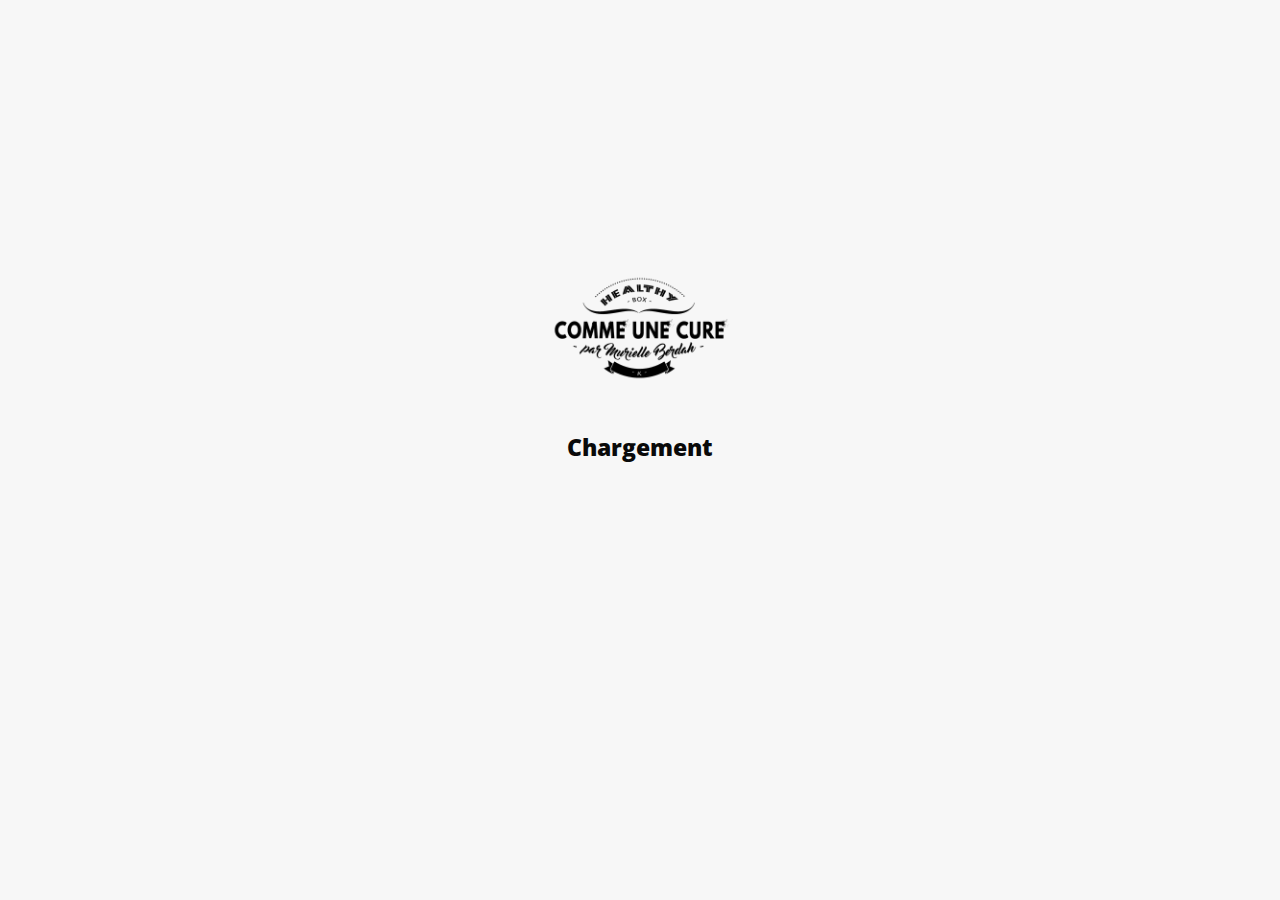
<file: index.html>
<!doctype html>
<html class="no-js" lang="fr" dir="ltr">

<head>
  <meta charset="utf-8">
  <meta http-equiv="x-ua-compatible" content="ie=edge">
  <meta name="viewport" content="width=device-width, initial-scale=1.0,user-scalable=no">
  <meta name="description" content="Comme Une Cure est un programme de rééquilibrage alimentaire, sportif et mental proposé par Murielle.B"
  />
  <title>Comme Une Cure</title>
  <link rel="icon" type="image/png" href="images/chef.png" />
  <link href="https://fonts.googleapis.com/css?family=Open+Sans" rel="stylesheet">
  <link rel="stylesheet" href="css/foundation.css">
  <link rel="stylesheet" href="css/font-awesome.min.css">
  <link rel="stylesheet" type="text/css" href="css/slick.css" />
  <link rel="stylesheet" type="text/css" href="css/slick-theme.css" />
  <link rel="stylesheet" href="css/style.css">
</head>

<body>
  <div class="loader">
    <img src="images/logoB.png" alt="logo">
    <span> Chargement </span>
  </div>
  <section class="row expanded columns mainPage">
    <!--Header section-->
    <section class="row row-extended">
      <div class="header">
        <div id="hamburger">
          <a href="javascript:hamburger_click();">
            <div class="container" onclick="myFunction(this)">
              <div class="bar1"></div>
              <div class="bar2"></div>
              <div class="bar3"></div>
            </div>
            <h4> MENU </h4>
          </a>
        </div>
        <div class="bgImg">
          <a href="index.html">
            <img src="images/logo.png" alt="Logo" />
          </a>
        </div>
        <div id="menu">
          <ul class="nav-list">
            <li class="nav-item">
              <a href="index.html">HOME</a>
            </li>
            <li class="nav-item">
              <a href="pages/concept.html">NOTRE CONCEPT</a>
            </li>
            <li class="nav-item">
              <a href="pages/programme.html">NOTRE PROGRAMME</a>
            </li>
            <li class="nav-item">
              <a href="pages/services.html">NOS AUTRES SERVICES</a>
            </li>
            <li class="nav-item">
              <a href="pages/partenaires.html">NOS PARTENAIRES</a>
            </li>
            <li class="nav-item">
              <a href="pages/contact.html">CONTACT</a>
            </li>
            <li>
              <a href="tel:+33665278736">Tel. +33665278736 </a>
            </li>
          </ul>
        </div>
      </div>
      <div class="homeSlider">
        <div>
          <img src="images/slider/slider1.jpg" alt="Photo de produits" />
          <h5> LE NOUVEAU CONCEPT HEALTHY </h5>
          <a href="pages/concept.html"> LE CONCEPT </a>
        </div>
        <div>
          <img src="images/slider/slider2.jpg" alt="Photo de produits" />
          <h5> NOS DIFFÉRENTES PRÉSTATIONS </h5>
          <a href="pages/programme.html"> LE PROGRAMME </a>
        </div>
        <div>
          <img src="images/slider/slider3.jpg" alt="Photo de produits" />
          <h5> NOS PARTENAIRES ... </h5>
          <a href="pages/partenaires.html"> LES PARTENAIRES </a>
        </div>
      </div>
    </section>
    <!--Body section-->
    <section class="body row row-extended">
      <div class="parcours">
        <div class="downButton">
          <i class="fa fa-angle-down" aria-hidden="true"></i>
        </div>
        <!--Details parcours-->
        <div class="detailParcours row">
          <h5 class="comTitle"> IL ÉTAIT UNE FOIS ... </h5>
          <div id="premierCom" class="blocDroit special columns large-5 small-8">
            <p>
              <span> Un jour, j’ai eu ce qu’on appelle
                <span class="gras"> « Le Vrai Déclic » ! </span>
              </span>​
              <span> J’en ai eu assez de déprimer des régimes, de redémarrer chaque lundi un nouveau truc à la mode qui sort des
                4 coins du monde. </span>
              <span> Je ne veux plus employer ce mot « régime», c’est frustrant et avant même de commencer je râle et je suis d’une
                humeur fracassante. </span>
              <span> Marre d’être prisonnière d’un poids qui me stresse chaque matin lorsque je le découvre. Je veux m’occuper de
                moi, prendre soin de mon corps et de ma tête… </span>
              <span> J’aimerais aujourd'hui vous aider à avoir ce même déclic : Être libéré(e) pour de vrai et maigrir
                <span class="gras"></span>pour de bon ! </span>
              <span> Murielle . B </span>
              <span> Créatrice de Comme Une Cure </span>
            </p>
            <a class="buttonLink" href="pages/programme.html"> DECOUVRIR NOTRE PROGRAMME </a>
          </div>
          <div class="downButton2">
            <h5 class="clientTitle"> DES CURISTES COMBLÉS… </h5>
            <i class="fa fa-angle-down" aria-hidden="true"></i>
          </div>
          <div class="road">
            <i class="fa fa-ellipsis-v" aria-hidden="true"></i>
            <i class="fa fa-ellipsis-v" aria-hidden="true"></i>
            <i class="fa fa-ellipsis-v" aria-hidden="true"></i>
            <i class="fa fa-ellipsis-v" aria-hidden="true"></i>
            <i class="fa fa-ellipsis-v" aria-hidden="true"></i>
            <i class="fa fa-ellipsis-v" aria-hidden="true"></i>
            <i class="fa fa-ellipsis-v" aria-hidden="true"></i>
            <i class="fa fa-ellipsis-v" aria-hidden="true"></i>
            <i class="fa fa-ellipsis-v" aria-hidden="true"></i>
            <i class="fa fa-ellipsis-v" aria-hidden="true"></i>
            <i class="fa fa-ellipsis-v" aria-hidden="true"></i>
            <i class="fa fa-ellipsis-v" aria-hidden="true"></i>
            <i class="fa fa-ellipsis-v" aria-hidden="true"></i>
            <i class="fa fa-ellipsis-v" aria-hidden="true"></i>
            <i class="fa fa-ellipsis-v" aria-hidden="true"></i>
            <i class="fa fa-ellipsis-v" aria-hidden="true"></i>
            <i class="fa fa-ellipsis-v" aria-hidden="true"></i>
            <i class="fa fa-ellipsis-v" aria-hidden="true"></i>
            <i class="fa fa-ellipsis-v" aria-hidden="true"></i>
            <i class="fa fa-ellipsis-v" aria-hidden="true"></i>
            <i class="fa fa-ellipsis-v" aria-hidden="true"></i>
            <i class="fa fa-ellipsis-v" aria-hidden="true"></i>
            <i class="fa fa-ellipsis-v" aria-hidden="true"></i>
            <i class="fa fa-ellipsis-v" aria-hidden="true"></i>
            <i class="fa fa-ellipsis-v" aria-hidden="true"></i>
            <i class="fa fa-ellipsis-v" aria-hidden="true"></i>
            <i class="fa fa-ellipsis-v" aria-hidden="true"></i>
            <i class="fa fa-ellipsis-v" aria-hidden="true"></i>
            <i class="fa fa-ellipsis-v" aria-hidden="true"></i>
            <i class="fa fa-ellipsis-v" aria-hidden="true"></i>
            <i class="fa fa-ellipsis-v" aria-hidden="true"></i>
            <i class="fa fa-ellipsis-v" aria-hidden="true"></i>
            <i class="fa fa-ellipsis-v" aria-hidden="true"></i>
            <i class="fa fa-ellipsis-v" aria-hidden="true"></i>
            <i class="fa fa-ellipsis-v" aria-hidden="true"></i>
            <i class="fa fa-ellipsis-v" aria-hidden="true"></i>
            <i class="fa fa-ellipsis-v" aria-hidden="true"></i>
            <i class="fa fa-ellipsis-v" aria-hidden="true"></i>
            <i class="fa fa-ellipsis-v" aria-hidden="true"></i>
            <i class="fa fa-ellipsis-v" aria-hidden="true"></i>
            <i class="fa fa-ellipsis-v" aria-hidden="true"></i>
            <i class="fa fa-ellipsis-v" aria-hidden="true"></i>
            <i class="fa fa-ellipsis-v" aria-hidden="true"></i>
            <i class="fa fa-ellipsis-v" aria-hidden="true"></i>
            <i class="fa fa-ellipsis-v" aria-hidden="true"></i>
            <i class="fa fa-ellipsis-v" aria-hidden="true"></i>
            <i class="fa fa-ellipsis-v" aria-hidden="true"></i>
            <i class="fa fa-ellipsis-v" aria-hidden="true"></i>
            <i class="fa fa-ellipsis-v" aria-hidden="true"></i>
            <i class="fa fa-ellipsis-v" aria-hidden="true"></i>
            <i class="fa fa-ellipsis-v" aria-hidden="true"></i>
            <i class="fa fa-ellipsis-v" aria-hidden="true"></i>
            <i class="fa fa-ellipsis-v" aria-hidden="true"></i>
            <i class="fa fa-ellipsis-v" aria-hidden="true"></i>
            <i class="fa fa-ellipsis-v" aria-hidden="true"></i>
            <i class="fa fa-ellipsis-v" aria-hidden="true"></i>
            <i class="fa fa-ellipsis-v" aria-hidden="true"></i>
            <i class="fa fa-ellipsis-v" aria-hidden="true"></i>
            <i class="fa fa-ellipsis-v" aria-hidden="true"></i>
            <i class="fa fa-ellipsis-v" aria-hidden="true"></i>
          </div>
          <div id="nextCom" class="blocGauche columns large-5 small-8">
            <p>Ma chère Murielle, merci pour toutes ces belles attentions: tes repas sont non seulement bien équilibrés mais
              aussi et surtout excellents, avec des saveurs délicates et souvents inédites. De plus, ca marche! Je perds
              du poids et je me sens en forme. Merci du fond du corps.
              <span> Yves </span>
            </p>
          </div>
          <div class="blocDroit columns large-5 small-8">
            <p>Salut Murielle, je voulais te féliciter pour la qualité des plats du programme #CommeUneCure. Tes plats sont
              exceptionnellement beaux et succulents. Bravo et longue vie à ton projet.
              <span> Mickael </span>
            </p>
            <div class="clearBoth"></div>
          </div>
        </div>
        <div class="detailParcours row">
          <div class="blocGauche columns large-5 small-8">
            <p>Hello Murielle, un grand merci pour m’avoir « coacher » et guider. Cela m’a réellement permis de perdre du poids
              et réapprendre à manger correctement. En effet, je suis déjà à 4kg et 5 cm de tour de taille de perdus. Ces
              résultats me motivent pour la suite. Vous êtes une fée! Milles merci
              <span> Ourida </span>
            </p>
          </div>
          <div class="blocDroit columns large-5 small-8">
            <p>Ce programme est super. Je sais que je ne suis pas en surpoids mais depuis environ 3 mois, je me gavais de sucre
              tous les soirs. La cure m’a réellement aidé pour le sevrage. Je vais maintenant continuer en mangeant un peu
              plus, mais de manière beaucoup plus saine. Merci pour tout ces petits conseils que vous nous donnez au quotidien
              et surtout merci de ta gentillesse.
              <span> Imène </span>
            </p>
            <div class="clearBoth"></div>
          </div>
        </div>
        <div class="detailParcours row">
          <div class="blocGauche columns large-5 small-8">
            <p>Magnifique!! La prise en charge est tellement bien préparée. Les plats sont présenté de manières magnifique et
              par dessus tout, la saveur y est. c’est un pur bonheur, et on se sent déjà plus léger. C’est avec un tout petit
              pincement au coeur que l’expérience s’arrête aujourd’hui. Hâte de reprendre la semaine prochaine.
              <span> Céline </span>
            </p>
          </div>
          <div class="blocDroit columns large-5 small-8">
            <p>Les régimes c'est mon rayon, j'ai tout essayé, le paléo, la macro, le bio, le pamplemousse, la soupe aux choux...
              Et j'en passe. Certes je maigrissais mais je reprenais systématiquement tous mes kilos sitôt l'arrêt du régime
              dont on me vantait les bienfaits dans les magazines féminins. Lasse, j'ai fini par me résoudre que je ne maigrirais
              jamais et que j'étais destinée à rester ronde. Une de mes amies, Eva, à tester une nouvelle formule Comme une
              cure!!
              <span> Francoise </span>
            </p>
            <div class="clearBoth"></div>
          </div>
        </div>
        <div class="detailParcours row">
          <div class="blocGauche columns large-5 small-8">
            <p>Bonjour Murielle, verdict: -1,4kg sur la balance. Trop cool. J’ai hâte de recevoir les recettes pour continuer
              sur cette bonnes lancées. Un grand merci, j’ai rarement vu quelqu’un d’aussi sympathique et impliqué dans son
              travail.
              <span> Ava </span>
            </p>
          </div>
          <div class="blocDroit columns large-5 small-8">
            <p>Dernier jour de ma cure aujourd’hui. Je ne peux que recommander #CommeUneCure, services fantastiques, plats délicieux
              très joliment présenté, bio, sains: la perfection. Aucune sensation de faim, un bon regain d’énergie pour ma
              part, vu que je l’ai associé avec du sport. Bref, pour avoir essayé d’autres cures, je met celle-ci en première
              position sans aucune hésitation.
              <span> Corinne </span>
            </p>
            <div class="clearBoth"></div>
          </div>
        </div>
        <div class="detailParcours row">
          <div class="blocGauche columns large-5 small-8">
            <p>Et voila cure finie pour moi, triste que ça s’arrête. C’était un vrai luxe. Je suis tellement heureuse de m’être
              débarrassé de cette brioche qui me contrariait tellement. Mon ventre est plat, ma silhouette s’est affinée.
              J’ai plus qu’à essayer de rester comme ca. Plus qu’une cure, #CommeUneCure a été une « formation » sur le bien
              manger… Merci de ce concept géniale.
              <span> Elisabeth </span>
            </p>
          </div>
          <div class="blocDroit columns large-5 small-8">
            <p>Et voila, la cure touche à sa fin.. Merci pour tout c'était super. Les repas sont délicieux et le concept est
              génial. L'équipe est vraiment très présente. J'ai adoré les petits mots de Murielle très encourageant. Léa,
              la diététicienne-nutritionniste est vraiment compétente et nous donnes toutes les clés en main pour pouvoir
              réintégrer des aliments. Deux semaines génial, à tester!
              <span> Clara </span>
            </p>
            <div class="clearBoth"></div>
          </div>
        </div>
        <div class="detailParcours row">
          <div class="blocGauche columns large-5 small-8">
            <p>Au vu de ces résultats surprenant, j'ai appelé, me suis documentée et tenter un ultime programme. Comme une cure,
              n'est pas un régime classique, c'est un véritable rééquilibrage alimentaire qui vous permet de tout manger
              et de maigrir. Des plats variés, savoureux, goûteux, dignes de grands chefs vous sont livrés tous les deux
              jours, du petit déjeuner au dîner. Fini les courses, la cuisine. J'ai vécu un rêve pendant deux semaines. Je
              ne me posais plus la question: que vais je préparer à déjeuner, dîner ???
              <span> Isabelle </span>
            </p>
          </div>
          <div class="blocDroit columns large-5 small-8">
            <p>Bonjour je voulais vraiment vous remercier et vous féliciter pour votre travail, c'est vraiment beau et excellent...
              C'est encore meilleur qu'au resto.
              <span> Benjamin </span>
            </p>
            <div class="clearBoth"></div>
          </div>
        </div>
        <div class="detailParcours row">
          <div class="lastCom blocGauche columns large-5 small-8">
            <span> Etc... </span>
          </div>
        </div>
        <a class="buttonUp" href="pages/concept.html"> DÉCOUVRIR LE CONCEPT </a>
      </div>
      <footer class="footer">
        <div class="reseau">
          <span> NOUS SUIVRE </span>
          <div class="liensContact">
            <a href="https://www.instagram.com/commeunecure/">
              <i class="fa fa-instagram" aria-hidden="true"></i>
            </a>
            <a href="https://www.facebook.com/commeunecure/">
              <i class="fa fa-facebook" aria-hidden="true"></i>
            </a>
          </div>
        </div>
        <address class="contact">
          <span> NOUS CONTACTER </span>
          <div class="detailContact">
            <span>
              <a href="mailto:Murielle@commeunecure.com"> Murielle@commeunecure.com </a>
            </span>
            <span>
              <a href="tel:+33665278736">Tel. +33665278736 </a>
            </span>
          </div>
        </address>
        <span> © Comme une cure. Tout Droits Reservés. </span>
      </footer>
    </section>
  </section>
  <script src="js/vendor/jquery.js"></script>
  <script type="text/javascript" src="js/vendor/slick.min.js"></script>
  <script src="js/vendor/what-input.js"></script>
  <script src="js/vendor/foundation.js"></script>
  <script type="text/javascript" src="js/vendor/scrollreveal.js"></script>
  <script type="text/javascript" src="js/vendor/scrollreveal.min.js"></script>
  <script src="js/loading.js"></script>
  <script src="js/app.js"></script>
  <script src="js/index.js"></script>
</body>

</html>
</file>
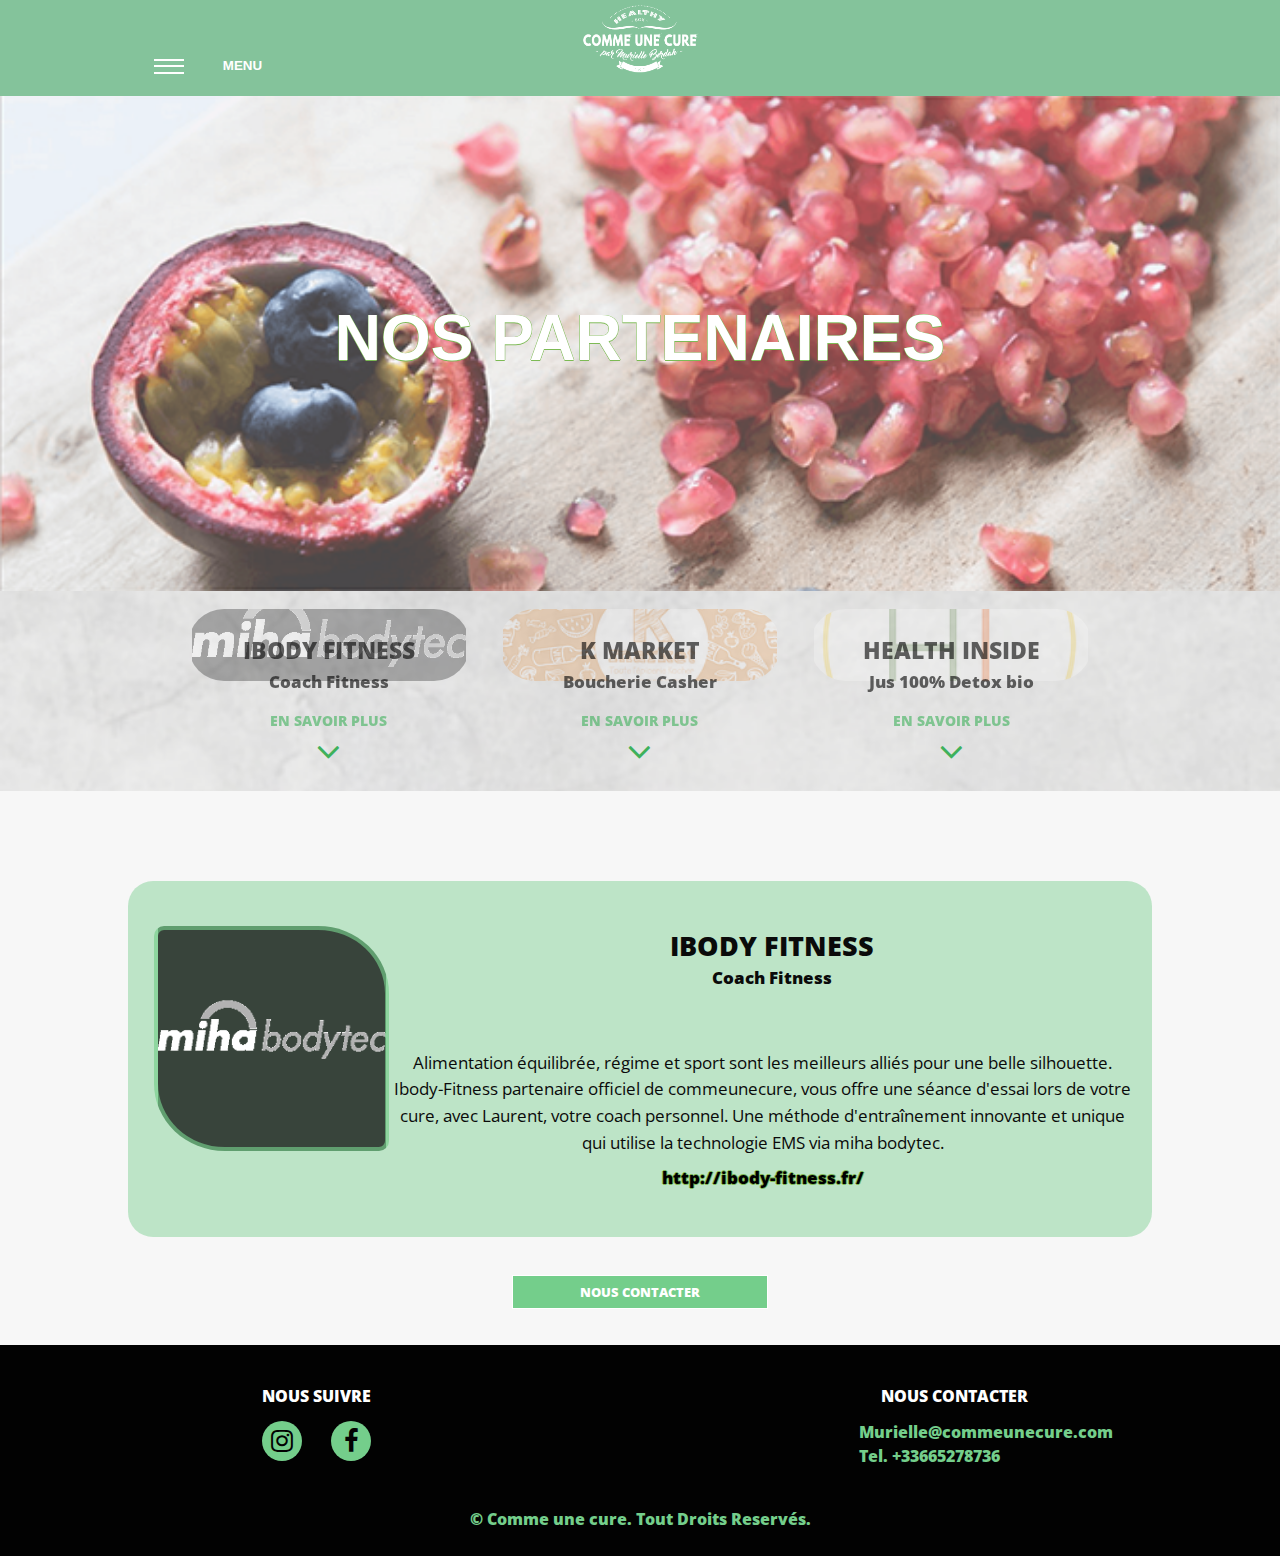
<file: pages/partenaires.html>
<!doctype html>
<html class="no-js" lang="fr" dir="ltr">

<head>
    <meta charset="utf-8">
    <meta http-equiv="x-ua-compatible" content="ie=edge">
    <meta name="viewport" content="width=device-width, initial-scale=1.0,user-scalable=no">
    <title>Nos Partenaires - Comme Une Cure</title>
    <link rel="icon" type="image/png" href="../images/chef.png" />
    <link href="https://fonts.googleapis.com/css?family=Open+Sans" rel="stylesheet">
    <link rel="stylesheet" href="../css/foundation.css">
    <link rel="stylesheet" href="../css/font-awesome.min.css">
    <link rel="stylesheet" type="text/css" href="../css/slick.css" />
    <link rel="stylesheet" type="text/css" href="../css/slick-theme.css" />
    <link rel="stylesheet" href="../css/style.css">
    <link rel="stylesheet" href="../css/concept.css">
    <link rel="stylesheet" href="../css/partenaires.css">
</head>

<body>
    <section class="row expanded columns">
        <!--Header section-->
        <section class="row row-extended">
            <div class="header">
                <div id="hamburger">
                    <a href="javascript:hamburger_click();">
                        <div class="container" onclick="myFunction(this)">
                            <div class="bar1"></div>
                            <div class="bar2"></div>
                            <div class="bar3"></div>
                        </div>
                        <h4> MENU </h4>
                    </a>
                </div>
                <div class="bgImg">
                    <a href="../index.html">
                        <img src="../images/logo.png" alt="Logo" />
                    </a>
                </div>
                <div id="menu">
                    <ul class="nav-list">
                        <li class="nav-item">
                            <a href="../index.html">HOME</a>
                        </li>
                        <li class="nav-item">
                            <a href="concept.html">NOTRE CONCEPT</a>
                        </li>
                        <li class="nav-item">
                            <a href="programme.html">NOTRE PROGRAMME</a>
                        </li>
                        <li class="nav-item">
                            <a href="services.html"> NOS AUTRES SERVICES</a>
                        </li>
                        <li class="nav-item">
                            <a href="partenaires.html">NOS PARTENAIRES</a>
                        </li>
                        <li class="nav-item">
                            <a href="contact.html">CONTACT</a>
                        </li>
                        <li>
                            <a href="tel:+33665278736">Tel. +33665278736 </a>
                        </li>
                    </ul>
                </div>
            </div>
            <div class="partenaireTitle">
                <img src="../images/bgPartenaire.png" alt="Photo de produit">
                <h5> NOS PARTENAIRES </h5>
            </div>
        </section>
        <!--Body section-->
        <section class="body row row-extended">
            <div class="mainContent">
                <div class="listePartenaires">
                    <div class="etapes">
                        <ul>
                            <li class="etape1">
                                <span> ADELINE </span>
                                <span> Coach Sportif </span>
                                <span> EN SAVOIR PLUS </span>
                                <i class="fa fa-angle-down" aria-hidden="true"></i>
                            </li>
                            <li class="etape4">
                                <span> IBODY FITNESS </span>
                                <span> Coach Fitness </span>
                                <span> EN SAVOIR PLUS </span>
                                <i class="fa fa-angle-down" aria-hidden="true"></i>
                            </li>
                            <li class="etape2">
                                <span> K MARKET </span>
                                <span> Boucherie Casher </span>
                                <span> EN SAVOIR PLUS </span>
                                <i class="fa fa-angle-down" aria-hidden="true"></i>
                            </li>
                            <li class="etape3">
                                <span> HEALTH INSIDE </span>
                                <span> Jus 100% Detox bio </span>
                                <span> EN SAVOIR PLUS </span>
                                <i class="fa fa-angle-down" aria-hidden="true"></i>
                            </li>
                        </ul>
                    </div>
                </div>
                <div class="detailPartenaire">
                    <div class="detail1">
                        <div></div>
                        <div>
                            <span>ADELINE</span>
                            <span>Coach Sportive</span>
                        </div>
                        <div>
                            <p>
                                <span class="gras">Adeline</span>, 26 ans et nous arrivant tout droit du Sud de la France est notre coach sportive
                                aussi motivante que douée. Son premier amour est la danse et après en avoir fait son métier
                                pendant plus de 7 ans, aujourd’hui elle s’engage a vous accompagner et à vous aider à atteindre
                                vos objectifs ! De nature
                                <span class="gras"> dynamique </span> et étant
                                <span class="gras"> passionnée </span> par son métier, vous ne vous reconnaîtrez plus !
                                <span>
                                    <a href="https://www.instagram.com/adiline14/">https://www.instagram.com/adiline14/</a>
                                </span>
                            </p>
                        </div>
                    </div>
                    <div class="detail2">
                        <div></div>
                        <div>
                            <span>K MARKET</span>
                            <span>Boucherie Casher</span>
                        </div>
                        <div>
                            <p>
                                Faire ses courses dans une épicerie et dans une boucherie
                                <span class="gras"> casher Beth Din </span> à la fois : c'est le
                                <span class="gras"> double concept </span> que vous propose l'épicerie-boucherie K Market installée dans le 17e,
                                16e et à Vincennes. C’est dans cette boucherie que Comme Une Cure se fournit en viande :
                                <span class="gras"> bio en volaille </span> et de qualité pour une véritable saveur !
                                <span>
                                    <a href="https://www.facebook.com/kmarketvincennes/">https://www.facebook.com/kmarketvincennes/</a>
                                </span>
                            </p>
                        </div>
                    </div>
                    <div class="detail3">
                        <div></div>
                        <div>
                            <span>HEALTH INSIDE</span>
                            <span>Jus 100% Detox Bio</span>
                        </div>
                        <div>
                            <p> Nouvelle collaboration avec Health Inside, notre partenaire de jus Détox 100% Bio ! À compter
                                d'aujourd'hui, vous retrouverez dans vos boxs
                                <span class="gras"> 6 produits </span> sélectionnés et étudiés pour Comme Une Cure afin de compléter
                                <span class="gras"> nos cures alimentaires </span> ! Des boissons naturelles et
                                <span class="gras"> 100% Bio </span> facilitant la détoxification.
                                <span>
                                    <a href="https://www.facebook.com/HealthInsideParis/">https://www.facebook.com/HealthInsideParis/</a>
                                </span>
                            </p>
                        </div>
                    </div>
                    <div class="detail4 detailOpen">
                        <div></div>
                        <div>
                            <span>IBODY FITNESS</span>
                            <span>Coach Fitness</span>
                        </div>
                        <div>
                            <p> Alimentation équilibrée, régime et sport sont les meilleurs alliés pour une belle silhouette.
                                Ibody-Fitness partenaire officiel de commeunecure, vous offre une séance d'essai lors de
                                votre cure, avec Laurent, votre coach personnel. Une méthode d'entraînement innovante et
                                unique qui utilise la technologie EMS via miha bodytec.
                                <span>
                                    <a href="http://ibody-fitness.fr/">http://ibody-fitness.fr/</a>
                                </span>
                            </p>
                        </div>
                    </div>
                    <a class="buttonUp" href="../pages/contact.html"> NOUS CONTACTER </a>
                </div>
            </div>
        </section>
        <footer class="footer">
            <div class="reseau">
                <span> NOUS SUIVRE </span>
                <div class="liensContact">
                    <a href="https://www.instagram.com/commeunecure/">
                        <i class="fa fa-instagram" aria-hidden="true"></i>
                    </a>
                    <a href="https://www.facebook.com/commeunecure/">
                        <i class="fa fa-facebook" aria-hidden="true"></i>
                    </a>
                </div>
            </div>
            <address class="contact">
                <span> NOUS CONTACTER </span>
                <div class="detailContact">
                    <span>
                        <a href="mailto:Murielle@commeunecure.com"> Murielle@commeunecure.com </a>
                    </span>
                    <span>
                        <a href="tel:+33665278736">Tel. +33665278736 </a>
                    </span>
                </div>
            </address>
            <span> © Comme une cure. Tout Droits Reservés. </span>
        </footer>
    </section>

    <script type="text/javascript" src="../js/vendor/scrollreveal.js"></script>
    <script type="text/javascript" src="../js/vendor/scrollreveal.min.js"></script>
    <script src="../js/vendor/jquery.js"></script>
    <script src="../js/vendor/what-input.js"></script>
    <script src="../js/vendor/foundation.js"></script>
    <script type="text/javascript" src="../js/vendor/slick.min.js"></script>
    <script src="../js/app.js"></script>
    <script src="../js/partenaire.js"></script>
</body>

</html>
</file>
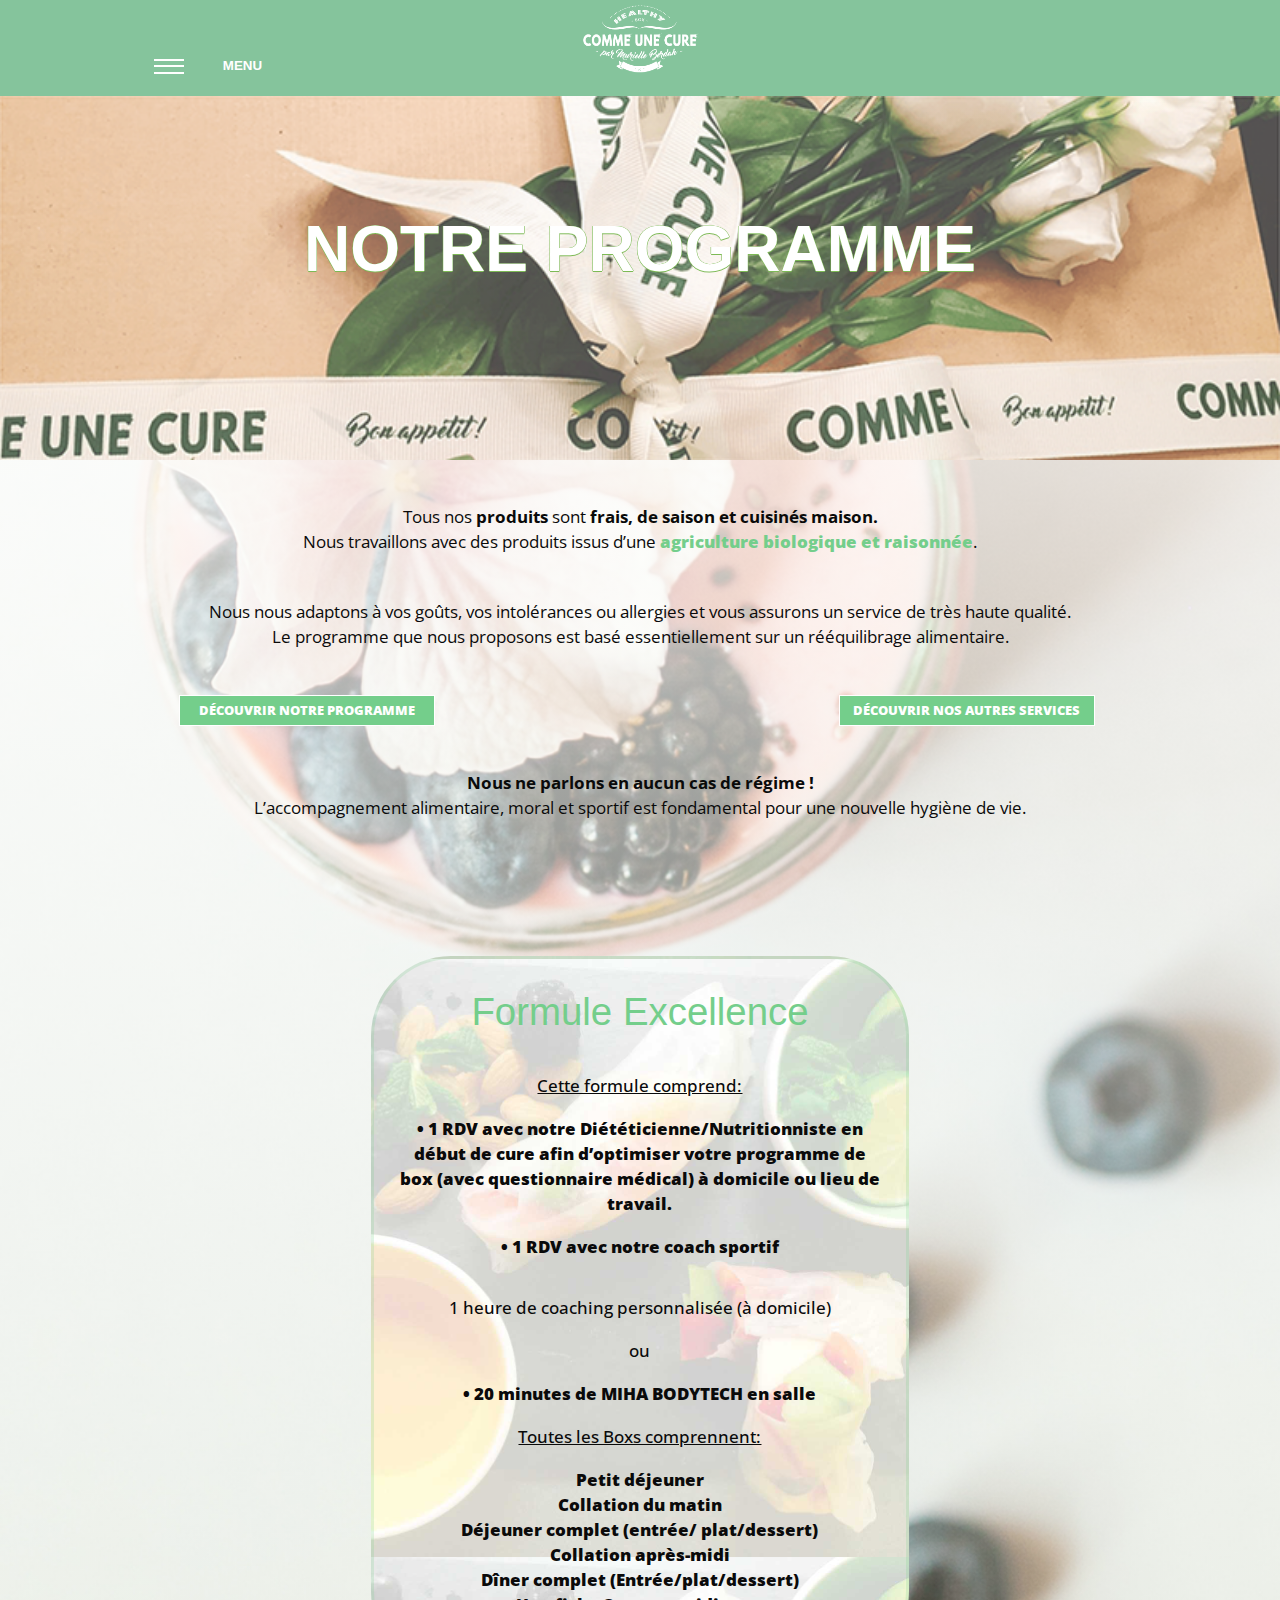
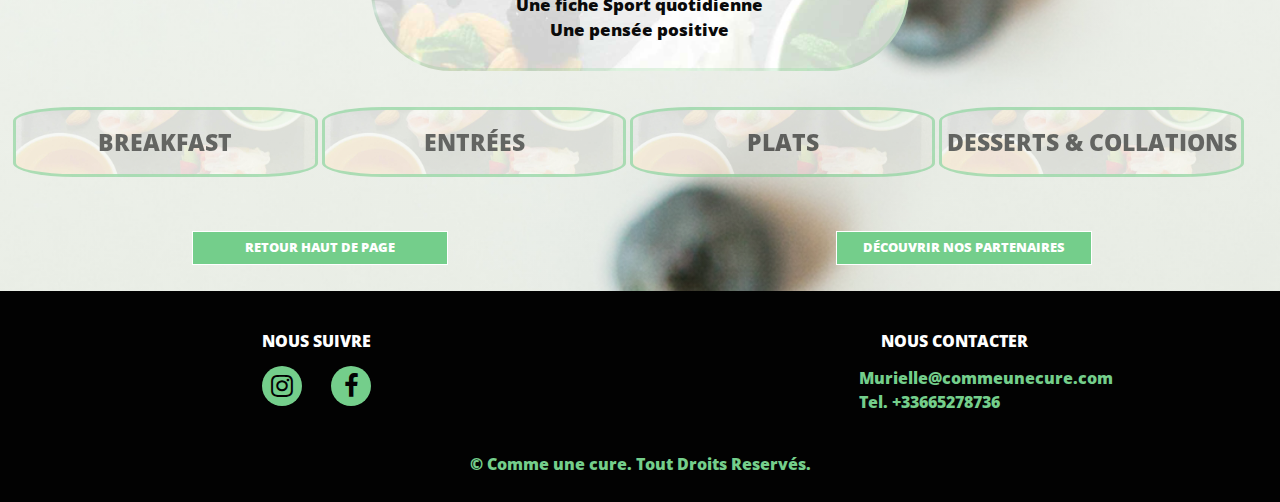
<file: pages/programme.html>
<!doctype html>
<html class="no-js" lang="fr" dir="ltr">

<head>
    <meta charset="utf-8">
    <meta http-equiv="x-ua-compatible" content="ie=edge">
    <meta name="viewport" content="width=device-width, initial-scale=1.0,user-scalable=no">
    <title>Notre Programme - Comme Une Cure</title>
    <link rel="icon" type="image/png" href="../images/chef.png" />
    <link href="https://fonts.googleapis.com/css?family=Open+Sans" rel="stylesheet">
    <link rel="stylesheet" href="../css/foundation.css">
    <link rel="stylesheet" href="../css/font-awesome.min.css">
    <link rel="stylesheet" type="text/css" href="../css/slick.css" />
    <link rel="stylesheet" type="text/css" href="../css/slick-theme.css" />
    <link rel="stylesheet" href="../css/style.css">
    <link rel="stylesheet" href="../css/concept.css">
    <link rel="stylesheet" href="../css/programme.css">
</head>

<body>
    <section class="row expanded columns">
        <!--Header section-->
        <section class="row row-extended">
            <div class="header">
                <div id="hamburger">
                    <a href="javascript:hamburger_click();">
                        <div class="container" onclick="myFunction(this)">
                            <div class="bar1"></div>
                            <div class="bar2"></div>
                            <div class="bar3"></div>
                        </div>
                        <h4> MENU </h4>
                    </a>
                </div>
                <div class="bgImg">
                    <a href="../index.html">
                        <img src="../images/logo.png" alt="Logo" />
                    </a>
                </div>
                <div id="menu">
                    <ul class="nav-list">
                        <li class="nav-item">
                            <a href="../index.html">HOME</a>
                        </li>
                        <li class="nav-item">
                            <a href="concept.html">NOTRE CONCEPT</a>
                        </li>
                        <li class="nav-item">
                            <a href="programme.html">NOTRE PROGRAMME</a>
                        </li>
                        <li class="nav-item">
                            <a href="services.html">NOS AUTRES SERVICES</a>
                        </li>
                        <li class="nav-item">
                            <a href="partenaires.html">NOS PARTENAIRES</a>
                        </li>
                        <li class="nav-item">
                            <a href="contact.html">CONTACT</a>
                        </li>
                        <li>
                            <a href="tel:+33665278736">Tel. +33665278736 </a>
                        </li>
                    </ul>
                </div>
            </div>
            <div class="conceptTitle">
                <img src="../images/bgProgramme.png" alt="Photo de produit">
                <h5> NOTRE PROGRAMME </h5>
            </div>
        </section>
        <!--Body section-->
        <section class="body row row-extended">
            <div class="mainContent">
                <div class="descriProg">
                    <span>Tous nos
                        <span class="gras">produits</span> sont
                        <span class="gras">frais, de saison et cuisinés maison.</span>
                    </span>
                    <span>Nous travaillons avec des produits issus d’une
                        <span class="green">agriculture biologique et raisonnée</span>.</span>
                    <span>Nous nous adaptons à vos goûts, vos intolérances ou allergies et vous assurons un service de très haute
                        qualité.
                    </span>
                    <span>Le programme que nous proposons est basé essentiellement sur un rééquilibrage alimentaire.</span>
                    <span class="buttonUp button1"> DÉCOUVRIR NOTRE PROGRAMME </span>
                    <span class="buttonUp button2"> DÉCOUVRIR NOS AUTRES SERVICES </span>
                    <span>
                        <span class="gras">Nous ne parlons en aucun cas de régime !</span>
                    </span>
                    <span> L’accompagnement alimentaire, moral et sportif est fondamental pour une nouvelle hygiène de vie.</span>
                </div>
                <div class="formules">
                    <div class="formule1">
                        <h5>Formule Excellence</h5>
                        <span>Cette formule comprend:</span>
                        <span>• 1 RDV avec notre Diététicienne/Nutritionniste en début de cure afin d’optimiser votre programme
                            de box (avec questionnaire médical) à domicile ou lieu de travail.</span>
                        <span>• 1 RDV avec notre coach sportif</span>
                        <span>1 heure de coaching personnalisée (à domicile)</span>
                        <span>ou</span>
                        <span>• 20 minutes de MIHA BODYTECH en salle</span>
                        <span>Toutes les Boxs comprennent:</span>
                        <span>Petit déjeuner</span>
                        <span>Collation du matin</span>
                        <span>Déjeuner complet (entrée/ plat/dessert)</span>
                        <span>Collation après-midi</span>
                        <span>Dîner complet (Entrée/plat/dessert)</span>
                        <span>Une fiche Sport quotidienne</span>
                        <span>Une pensée positive</span>
                    </div>
                </div>
                <div class="listeProg">
                    <div class="titreListe">
                        <ul>
                            <li class="liste1">
                                <span class="scrollLand"> BREAKFAST </span>
                            </li>
                            <li class="liste2">
                                <span> ENTRÉES </span>
                            </li>
                            <li class="liste3">
                                <span> PLATS </span>
                            </li>
                            <li class="liste4">
                                <span> DESSERTS & COLLATIONS </span>
                            </li>
                        </ul>
                    </div>
                </div>
                <div class="detailProg">
                    <div class="detail1">
                        <img src="../images/programme/breakfast/breakfast1.jpg" alt="produit">
                        <img src="../images/programme/breakfast/breakfast2.jpg" alt="produit">
                        <img src="../images/programme/breakfast/breakfast3.jpg" alt="produit">
                        <img src="../images/programme/breakfast/breakfast4.jpg" alt="produit">
                        <img src="../images/programme/breakfast/breakfast5.jpg" alt="produit">
                        <img src="../images/programme/breakfast/breakfast6.jpg" alt="produit">
                        <img src="../images/programme/breakfast/breakfast7.jpg" alt="produit">
                        <img src="../images/programme/breakfast/breakfast8.jpg" alt="produit">
                        <img src="../images/programme/breakfast/breakfast9.jpg" alt="produit">
                        <img src="../images/programme/breakfast/breakfast10.jpg" alt="produit">
                        <img src="../images/programme/breakfast/breakfast11.jpg" alt="produit">
                        <img src="../images/programme/breakfast/breakfast12.jpg" alt="produit">
                        <img src="../images/programme/breakfast/breakfast13.jpg" alt="produit">
                        <img src="../images/programme/breakfast/breakfast14.jpg" alt="produit">
                        <img src="../images/programme/breakfast/breakfast15.jpg" alt="produit">
                        <img src="../images/programme/breakfast/breakfast16.jpg" alt="produit">
                        <img src="../images/programme/breakfast/breakfast17.jpg" alt="produit">
                        <img src="../images/programme/breakfast/breakfast18.jpg" alt="produit">
                        <img src="../images/programme/breakfast/breakfast19.jpg" alt="produit">
                        <img src="../images/programme/breakfast/breakfast20.jpg" alt="produit">
                        <img src="../images/programme/breakfast/breakfast21.jpg" alt="produit">
                    </div>
                    <div class="detail2">
                        <img src="../images/programme/entree/plat7.jpg" alt="produit">
                        <img src="../images/programme/entree/plat8.jpg" alt="produit">
                        <img src="../images/programme/entree/plat9.jpg" alt="produit">
                        <img src="../images/programme/entree/plat10.jpg" alt="produit">
                        <img src="../images/programme/entree/plat11.jpg" alt="produit">
                        <img src="../images/programme/entree/plat12.jpg" alt="produit">
                        <img src="../images/programme/entree/plat13.jpg" alt="produit">
                        <img src="../images/programme/entree/plat14.jpg" alt="produit">
                        <img src="../images/programme/entree/plat15.jpg" alt="produit">
                        <img src="../images/programme/entree/plat16.jpg" alt="produit">
                        <img src="../images/programme/entree/plat17.jpg" alt="produit">
                        <img src="../images/programme/entree/plat18.jpg" alt="produit">
                        <img src="../images/programme/entree/plat19.jpg" alt="produit">
                        <img src="../images/programme/entree/plat20.jpg" alt="produit">
                        <img src="../images/programme/entree/plat21.jpg" alt="produit">
                        <img src="../images/programme/entree/plat22.jpg" alt="produit">
                        <img src="../images/programme/entree/plat23.jpg" alt="produit">
                        <img src="../images/programme/entree/plat24.jpg" alt="produit">
                        <img src="../images/programme/entree/plat25.jpg" alt="produit">
                        <img src="../images/programme/entree/plat28.jpg" alt="produit">
                        <img src="../images/programme/entree/plat29.jpg" alt="produit">
                        <img src="../images/programme/entree/plat30.jpg" alt="produit">
                        <img src="../images/programme/entree/plat31.jpg" alt="produit">
                        <img src="../images/programme/entree/plat32.jpg" alt="produit">
                        <img src="../images/programme/entree/plat33.jpg" alt="produit">
                        <img src="../images/programme/entree/plat34.jpg" alt="produit">
                        <img src="../images/programme/entree/plat35.jpg" alt="produit">
                        <img src="../images/programme/entree/plat36.jpg" alt="produit">
                        <img src="../images/programme/entree/plat37.jpg" alt="produit">
                        <img src="../images/programme/entree/plat38.jpg" alt="produit">
                        <img src="../images/programme/entree/plat39.jpg" alt="produit">
                        <img src="../images/programme/entree/plat40.jpg" alt="produit">
                        <img src="../images/programme/entree/plat41.jpg" alt="produit">
                        <img src="../images/programme/entree/plat43.jpg" alt="produit">
                        <img src="../images/programme/entree/plat45.jpg" alt="produit">
                        <img src="../images/programme/entree/plat46.jpg" alt="produit">
                        <img src="../images/programme/entree/plat42.jpg" alt="produit">
                        <img src="../images/programme/entree/plat47.jpg" alt="produit">
                        <img src="../images/programme/entree/plat44.jpg" alt="produit">
                    </div>
                    <div class="detail3">
                        <img src="../images/programme/plat/plat1.jpg" alt="produit">
                        <img src="../images/programme/plat/plat2.jpg" alt="produit">
                        <img src="../images/programme/plat/plat3.jpg" alt="produit">
                        <img src="../images/programme/plat/plat4.jpg" alt="produit">
                        <img src="../images/programme/plat/plat5.jpg" alt="produit">
                        <img src="../images/programme/plat/plat6.jpg" alt="produit">
                        <img src="../images/programme/plat/plat7.jpg" alt="produit">
                        <img src="../images/programme/plat/plat8.jpg" alt="produit">
                        <img src="../images/programme/plat/plat9.jpg" alt="produit">
                        <img src="../images/programme/plat/plat10.jpg" alt="produit">
                        <img src="../images/programme/plat/plat11.jpg" alt="produit">
                        <img src="../images/programme/plat/plat12.jpg" alt="produit">
                        <img src="../images/programme/plat/plat13.jpg" alt="produit">
                        <img src="../images/programme/plat/plat14.jpg" alt="produit">
                        <img src="../images/programme/plat/plat15.jpg" alt="produit">
                        <img src="../images/programme/plat/plat16.jpg" alt="produit">
                        <img src="../images/programme/plat/plat17.jpg" alt="produit">
                        <img src="../images/programme/plat/plat18.jpg" alt="produit">
                        <img src="../images/programme/plat/plat19.jpg" alt="produit">
                        <img src="../images/programme/plat/plat21.jpg" alt="produit">
                        <img src="../images/programme/plat/plat22.jpg" alt="produit">
                        <img src="../images/programme/plat/plat23.jpg" alt="produit">
                        <img src="../images/programme/plat/plat24.jpg" alt="produit">
                        <img src="../images/programme/plat/plat25.jpg" alt="produit">
                        <img src="../images/programme/plat/plat26.jpg" alt="produit">
                        <img src="../images/programme/plat/plat27.jpg" alt="produit">
                        <img src="../images/programme/plat/plat28.jpg" alt="produit">
                        <img src="../images/programme/plat/plat29.jpg" alt="produit">
                        <img src="../images/programme/plat/plat30.jpg" alt="produit">
                        <img src="../images/programme/plat/plat31.jpg" alt="produit">
                        <img src="../images/programme/plat/plat32.jpg" alt="produit">
                        <img src="../images/programme/plat/plat33.jpg" alt="produit">
                        <img src="../images/programme/plat/plat34.jpg" alt="produit">
                        <img src="../images/programme/plat/plat35.jpg" alt="produit">
                        <img src="../images/programme/plat/plat36.jpg" alt="produit">
                        <img src="../images/programme/plat/plat37.jpg" alt="produit">
                        <img src="../images/programme/plat/plat38.jpg" alt="produit">
                        <img src="../images/programme/plat/plat39.jpg" alt="produit">
                        <img src="../images/programme/plat/plat40.jpg" alt="produit">
                        <img src="../images/programme/plat/plat41.jpg" alt="produit">
                        <img src="../images/programme/plat/plat43.jpg" alt="produit">
                        <img src="../images/programme/plat/plat44.jpg" alt="produit">
                        <img src="../images/programme/plat/plat45.jpg" alt="produit">
                        <img src="../images/programme/plat/plat46.jpg" alt="produit">
                        <img src="../images/programme/plat/plat47.jpg" alt="produit">
                        <img src="../images/programme/plat/plat48.jpg" alt="produit">
                        <img src="../images/programme/plat/plat49.jpg" alt="produit">
                        <img src="../images/programme/plat/plat50.jpg" alt="produit">
                        <img src="../images/programme/plat/plat51.jpg" alt="produit">
                        <img src="../images/programme/plat/plat52.jpg" alt="produit">
                        <img src="../images/programme/plat/plat53.jpg" alt="produit">
                        <img src="../images/programme/plat/plat54.jpg" alt="produit">
                        <img src="../images/programme/plat/plat55.jpg" alt="produit">
                        <img src="../images/programme/plat/plat56.jpg" alt="produit">
                        <img src="../images/programme/plat/plat57.jpg" alt="produit">
                        <img src="../images/programme/plat/plat58.jpg" alt="produit">
                        <img src="../images/programme/plat/plat59.jpg" alt="produit">
                        <img src="../images/programme/plat/plat60.jpg" alt="produit">
                        <img src="../images/programme/plat/plat61.jpg" alt="produit">
                        <img src="../images/programme/plat/plat62.jpg" alt="produit">
                        <img src="../images/programme/plat/plat63.jpg" alt="produit">
                        <img src="../images/programme/plat/plat64.jpg" alt="produit">
                        <img src="../images/programme/plat/plat65.jpg" alt="produit">
                        <img src="../images/programme/plat/plat66.jpg" alt="produit">
                    </div>
                    <div class="detail4">
                        <img src="../images/programme/dessert/dessert1.jpg" alt="produit">
                        <img src="../images/programme/dessert/dessert2.jpg" alt="produit">
                        <img src="../images/programme/dessert/dessert6.jpg" alt="produit">
                        <img src="../images/programme/dessert/dessert9.jpg" alt="produit">
                        <img src="../images/programme/dessert/dessert11.jpg" alt="produit">
                        <img src="../images/programme/dessert/dessert13.jpg" alt="produit">
                        <img src="../images/programme/dessert/dessert14.jpg" alt="produit">
                        <img src="../images/programme/dessert/dessert15.jpg" alt="produit">
                        <img src="../images/programme/dessert/dessert16.jpg" alt="produit">
                        <img src="../images/programme/dessert/dessert18.jpg" alt="produit">
                        <img src="../images/programme/dessert/dessert20.jpg" alt="produit">
                        <img src="../images/programme/dessert/dessert21.jpg" alt="produit">
                        <img src="../images/programme/dessert/dessert22.jpg" alt="produit">
                        <img src="../images/programme/dessert/dessert23.jpg" alt="produit">
                        <img src="../images/programme/dessert/dessert24.jpg" alt="produit">
                        <img src="../images/programme/dessert/dessert25.jpg" alt="produit">
                        <img src="../images/programme/dessert/dessert26.jpg" alt="produit">
                        <img src="../images/programme/dessert/dessert27.jpg" alt="produit">
                        <img src="../images/programme/dessert/dessert28.jpg" alt="produit">
                        <img src="../images/programme/dessert/dessert30.jpg" alt="produit">
                        <img src="../images/programme/dessert/dessert31.jpg" alt="produit">
                        <img src="../images/programme/dessert/dessert32.jpg" alt="produit">
                        <img src="../images/programme/dessert/dessert33.jpg" alt="produit">
                        <img src="../images/programme/dessert/dessert34.jpg" alt="produit">
                        <img src="../images/programme/dessert/dessert35.jpg" alt="produit">
                        <img src="../images/programme/dessert/dessert36.jpg" alt="produit">
                        <img src="../images/programme/dessert/dessert37.jpg" alt="produit">
                        <img src="../images/programme/dessert/dessert38.jpg" alt="produit">
                        <img src="../images/programme/dessert/dessert39.jpg" alt="produit">
                        <img src="../images/programme/dessert/dessert40.jpg" alt="produit">
                        <img src="../images/programme/dessert/dessert41.jpg" alt="produit">
                        <img src="../images/programme/dessert/dessert42.jpg" alt="produit">
                        <img src="../images/programme/dessert/dessert43.jpg" alt="produit">
                        <img src="../images/programme/dessert/dessert44.jpg" alt="produit">
                        <img src="../images/programme/dessert/dessert45.jpg" alt="produit">
                        <img src="../images/programme/dessert/dessert46.jpg" alt="produit">
                        <img src="../images/programme/dessert/dessert47.jpg" alt="produit">
                        <img src="../images/programme/dessert/dessert49.jpg" alt="produit">
                        <img src="../images/programme/dessert/dessert51.jpg" alt="produit">
                        <img src="../images/programme/dessert/dessert52.jpg" alt="produit">
                        <img src="../images/programme/dessert/dessert53.jpg" alt="produit">
                        <img src="../images/programme/dessert/dessert54.jpg" alt="produit">
                        <img src="../images/programme/dessert/dessert55.jpg" alt="produit">
                        <img src="../images/programme/dessert/dessert56.jpg" alt="produit">
                        <img src="../images/programme/dessert/dessert57.jpg" alt="produit">
                        <img src="../images/programme/dessert/dessert58.jpg" alt="produit">
                        <img src="../images/programme/dessert/dessert59.jpg" alt="produit">
                        <img src="../images/programme/dessert/dessert60.jpg" alt="produit">
                        <img src="../images/programme/dessert/dessert62.jpg" alt="produit">
                        <img src="../images/programme/dessert/dessert64.jpg" alt="produit">
                        <img src="../images/programme/dessert/dessert66.jpg" alt="produit">
                        <img src="../images/programme/dessert/dessert68.jpg" alt="produit">
                        <img src="../images/programme/dessert/dessert69.jpg" alt="produit">
                        <img src="../images/programme/dessert/dessert67.jpg" alt="produit">
                        <img src="../images/programme/dessert/dessert70.jpg" alt="produit">
                        <img src="../images/programme/dessert/dessert71.jpg" alt="produit">
                        <img src="../images/programme/dessert/dessert72.jpg" alt="produit">
                        <img src="../images/programme/dessert/dessert73.jpg" alt="produit">
                        <img src="../images/programme/dessert/dessert81.jpg" alt="produit">
                        <img src="../images/programme/dessert/dessert75.jpg" alt="produit">
                        <img src="../images/programme/dessert/dessert76.jpg" alt="produit">
                        <img src="../images/programme/dessert/dessert77.jpg" alt="produit">
                        <img src="../images/programme/dessert/dessert78.jpg" alt="produit">
                        <img src="../images/programme/dessert/dessert79.jpg" alt="produit">
                        <img src="../images/programme/dessert/dessert80.jpg" alt="produit">
                        <img src="../images/programme/dessert/dessert74.jpg" alt="produit">
                        <img src="../images/programme/dessert/dessert82.jpg" alt="produit">
                        <img src="../images/programme/dessert/dessert83.jpg" alt="produit">
                        <img src="../images/programme/dessert/dessert84.jpg" alt="produit">
                        <img src="../images/programme/dessert/dessert85.jpg" alt="produit">
                    </div>
                    <a class="buttonUp buttonUp3"> RETOUR HAUT DE PAGE </a>
                    <a class="buttonUp" href="partenaires.html"> DÉCOUVRIR NOS PARTENAIRES </a>
                </div>
            </div>
        </section>
        <footer class="footer">
            <div class="reseau">
                <span> NOUS SUIVRE </span>
                <div class="liensContact">
                    <a href="https://www.instagram.com/commeunecure/">
                        <i class="fa fa-instagram" aria-hidden="true"></i>
                    </a>
                    <a href="https://www.facebook.com/commeunecure/">
                        <i class="fa fa-facebook" aria-hidden="true"></i>
                    </a>
                </div>
            </div>
            <address class="contact">
                <span> NOUS CONTACTER </span>
                <div class="detailContact">
                    <span>
                        <a href="mailto:Murielle@commeunecure.com"> Murielle@commeunecure.com </a>
                    </span>
                    <span>
                        <a href="tel:+33665278736">Tel. +33665278736 </a>
                    </span>
                </div>
            </address>
            <span> © Comme une cure. Tout Droits Reservés. </span>
        </footer>
    </section>

    <script type="text/javascript" src="../js/vendor/scrollreveal.js"></script>
    <script type="text/javascript" src="../js/vendor/scrollreveal.min.js"></script>
    <script src="../js/vendor/jquery.js"></script>
    <script src="../js/vendor/what-input.js"></script>
    <script src="../js/vendor/foundation.js"></script>
    <script type="text/javascript" src="../js/vendor/slick.min.js"></script>
    <script src="../js/app.js"></script>
    <script src="../js/programme.js"></script>
</body>

</html>
</file>
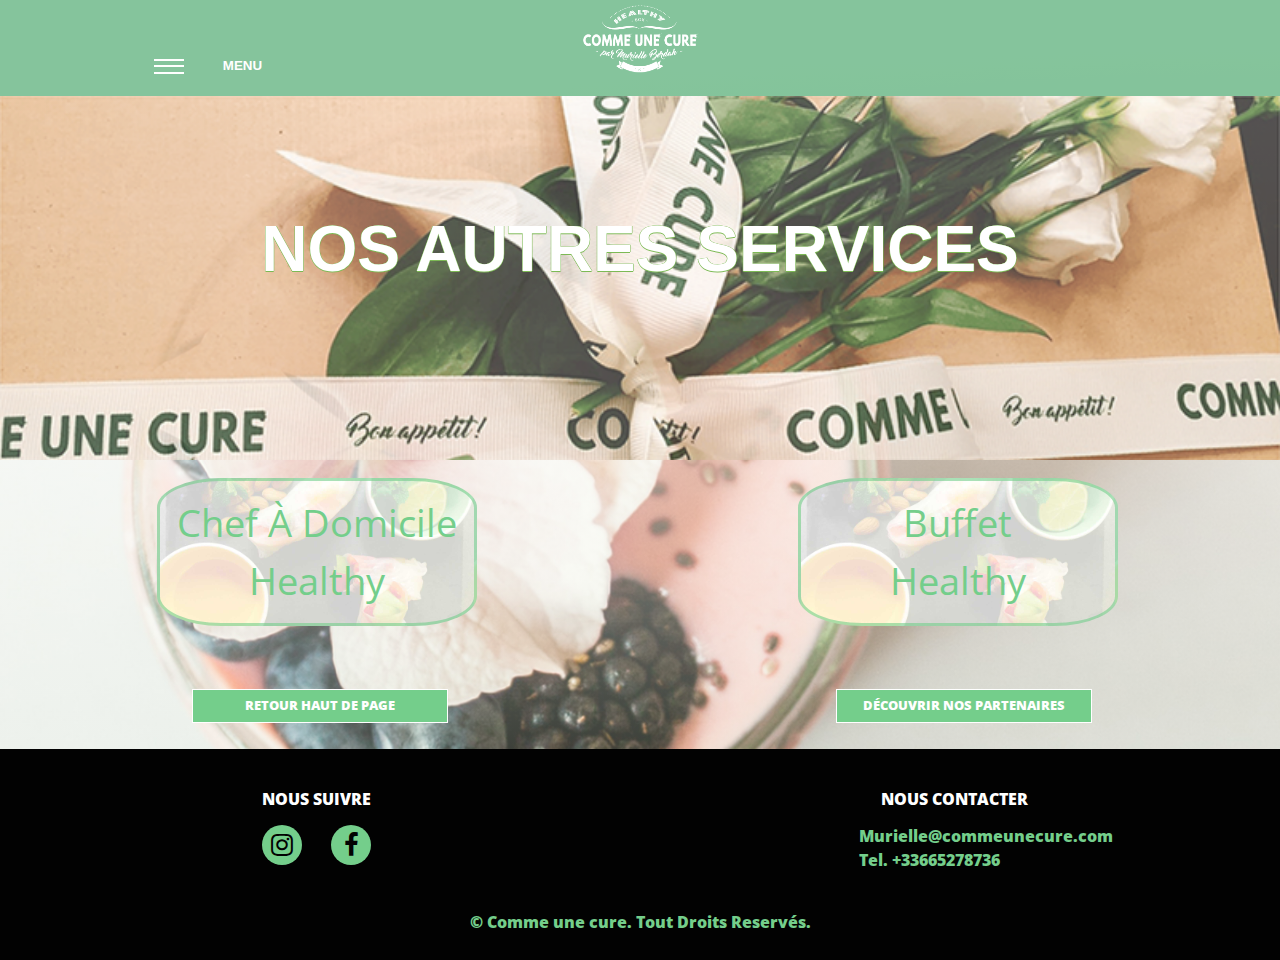
<file: pages/services.html>
<!doctype html>
<html class="no-js" lang="fr" dir="ltr">

<head>
    <meta charset="utf-8">
    <meta http-equiv="x-ua-compatible" content="ie=edge">
    <meta name="viewport" content="width=device-width, initial-scale=1.0,user-scalable=no">
    <title>Nos Autres Services - Comme Une Cure</title>
    <link rel="icon" type="image/png" href="../images/chef.png" />
    <link href="https://fonts.googleapis.com/css?family=Open+Sans" rel="stylesheet">
    <link rel="stylesheet" href="../css/foundation.css">
    <link rel="stylesheet" href="../css/font-awesome.min.css">
    <link rel="stylesheet" type="text/css" href="../css/slick.css" />
    <link rel="stylesheet" type="text/css" href="../css/slick-theme.css" />
    <link rel="stylesheet" href="../css/style.css">
    <link rel="stylesheet" href="../css/concept.css">
    <link rel="stylesheet" href="../css/programme.css">
    <link rel="stylesheet" href="../css/services.css">
</head>

<body>
    <section class="row expanded columns">
        <!--Header section-->
        <section class="row row-extended">
            <div class="header">
                <div id="hamburger">
                    <a href="javascript:hamburger_click();">
                        <div class="container" onclick="myFunction(this)">
                            <div class="bar1"></div>
                            <div class="bar2"></div>
                            <div class="bar3"></div>
                        </div>
                        <h4> MENU </h4>
                    </a>
                </div>
                <div class="bgImg">
                    <a href="../index.html">
                        <img src="../images/logo.png" alt="Logo" />
                    </a>
                </div>
                <div id="menu">
                    <ul class="nav-list">
                        <li class="nav-item">
                            <a href="../index.html">HOME</a>
                        </li>
                        <li class="nav-item">
                            <a href="concept.html">NOTRE CONCEPT</a>
                        </li>
                        <li class="nav-item">
                            <a href="programme.html">NOTRE PROGRAMME</a>
                        </li>
                        <li class="nav-item">
                            <a href="services.html">NOS AUTRES SERVICES</a>
                        </li>
                        <li class="nav-item">
                            <a href="partenaires.html">NOS PARTENAIRES</a>
                        </li>
                        <li class="nav-item">
                            <a href="contact.html">CONTACT</a>
                        </li>
                        <li>
                            <a href="tel:+33665278736">Tel. +33665278736 </a>
                        </li>
                    </ul>
                </div>
            </div>
            <div class="conceptTitle">
                <img src="../images/bgProgramme.png" alt="Photo de produit">
                <h5> NOS AUTRES SERVICES </h5>
            </div>
        </section>
        <!--Body section-->
        <section class="body row row-extended">
            <div class="mainContent">
                <div class="service">
                    <div class="autres1">
                        <span>Chef À Domicile Healthy</span>
                    </div>
                    <div class="autres2">
                        <span>Buffet</span>
                        <span>Healthy</span>
                    </div>
                </div>
                <div class="gallerie1">
                    <img src="../images/services/chef/prog1.jpg" alt="produit">
                    <img src="../images/services/chef/prog2.jpg" alt="produit">
                    <img src="../images/services/chef/prog3.jpg" alt="produit">
                    <img src="../images/services/chef/prog4.jpg" alt="produit">
                    <img src="../images/services/chef/prog5.jpg" alt="produit">
                    <img src="../images/services/chef/prog6.jpg" alt="produit">
                    <img src="../images/services/chef/prog7.jpg" alt="produit">
                    <img src="../images/services/chef/prog8.jpg" alt="produit">
                    <img src="../images/services/chef/prog9.jpg" alt="produit">
                    <img src="../images/services/chef/prog10.jpg" alt="produit">
                    <img src="../images/services/chef/prog11.jpg" alt="produit">
                    <img src="../images/services/chef/prog12.jpg" alt="produit">
                    <img src="../images/services/chef/prog13.jpg" alt="produit">
                    <img src="../images/services/chef/prog14.jpg" alt="produit">
                    <img src="../images/services/chef/prog15.jpg" alt="produit">
                    <img src="../images/services/chef/prog16.jpg" alt="produit">
                    <img src="../images/services/chef/prog17.jpg" alt="produit">
                    <img src="../images/services/chef/prog18.jpg" alt="produit">
                    <img src="../images/services/chef/prog19.jpg" alt="produit">
                    <img src="../images/services/chef/prog20.jpg" alt="produit">
                    <img src="../images/services/chef/prog21.jpg" alt="produit">
                    <img src="../images/services/chef/prog22.jpg" alt="produit">
                    <img src="../images/services/chef/prog23.jpg" alt="produit">
                    <img src="../images/services/chef/prog24.jpg" alt="produit">
                    <img src="../images/services/chef/prog25.jpg" alt="produit">
                    <img src="../images/services/chef/prog26.jpg" alt="produit">
                    <img src="../images/services/chef/prog27.jpg" alt="produit">
                    <img src="../images/services/chef/prog28.jpg" alt="produit">
                    <img src="../images/services/chef/prog29.jpg" alt="produit">
                    <img src="../images/services/chef/prog30.jpg" alt="produit">
                    <img src="../images/services/chef/prog31.jpg" alt="produit">
                    <img src="../images/services/chef/prog32.jpg" alt="produit">
                    <img src="../images/services/chef/prog33.jpg" alt="produit">
                    <img src="../images/services/chef/prog34.jpg" alt="produit">
                    <img src="../images/services/chef/prog35.jpg" alt="produit">
                    <img src="../images/services/chef/prog36.jpg" alt="produit">
                    <img src="../images/services/chef/prog37.jpg" alt="produit">
                    <img src="../images/services/chef/prog38.jpg" alt="produit">
                    <img src="../images/services/chef/prog39.jpg" alt="produit">
                    <img src="../images/services/chef/prog40.jpg" alt="produit">
                    <img src="../images/services/chef/prog41.jpg" alt="produit">
                    <img src="../images/services/chef/prog42.jpg" alt="produit">
                </div>
                <div class="gallerie2">
                    <img src="../images/services/buffets/buffet1.jpg" alt="produit">
                    <img src="../images/services/buffets/buffet2.jpg" alt="produit">
                    <img src="../images/services/buffets/buffet3.jpg" alt="produit">
                    <img src="../images/services/buffets/buffet4.jpg" alt="produit">
                    <img src="../images/services/buffets/buffet5.jpg" alt="produit">
                    <img src="../images/services/buffets/buffet6.jpg" alt="produit">
                    <img src="../images/services/buffets/buffet7.jpg" alt="produit">
                    <img src="../images/services/buffets/buffet8.jpg" alt="produit">
                    <img src="../images/services/buffets/buffet9.jpg" alt="produit">
                    <img src="../images/services/buffets/buffet10.jpg" alt="produit">
                    <img src="../images/services/buffets/buffet11.jpg" alt="produit">
                    <img src="../images/services/buffets/buffet12.jpg" alt="produit">
                    <img src="../images/services/buffets/buffet13.jpg" alt="produit">
                    <img src="../images/services/buffets/buffet14.jpg" alt="produit">
                    <img src="../images/services/buffets/buffet15.jpg" alt="produit">
                    <img src="../images/services/buffets/buffet16.jpg" alt="produit">
                    <img src="../images/services/buffets/buffet17.jpg" alt="produit">
                    <img src="../images/services/buffets/buffet18.jpg" alt="produit">
                    <img src="../images/services/buffets/buffet19.jpg" alt="produit">
                    <img src="../images/services/buffets/buffet20.jpg" alt="produit">
                    <img src="../images/services/buffets/buffet21.jpg" alt="produit">
                    <img src="../images/services/buffets/buffet22.jpg" alt="produit">
                    <img src="../images/services/buffets/buffet23.jpg" alt="produit">
                    <img src="../images/services/buffets/buffet24.jpg" alt="produit">
                    <img src="../images/services/buffets/buffet25.jpg" alt="produit">
                </div>
                <a class="buttonUp buttonUp3"> RETOUR HAUT DE PAGE </a>
                <a class="buttonUp" href="partenaires.html"> DÉCOUVRIR NOS PARTENAIRES </a>
            </div>
        </section>
        <footer class="footer">
            <div class="reseau">
                <span> NOUS SUIVRE </span>
                <div class="liensContact">
                    <a href="https://www.instagram.com/commeunecure/">
                        <i class="fa fa-instagram" aria-hidden="true"></i>
                    </a>
                    <a href="https://www.facebook.com/commeunecure/">
                        <i class="fa fa-facebook" aria-hidden="true"></i>
                    </a>
                </div>
            </div>
            <address class="contact">
                <span> NOUS CONTACTER </span>
                <div class="detailContact">
                    <span>
                        <a href="mailto:Murielle@commeunecure.com"> Murielle@commeunecure.com </a>
                    </span>
                    <span>
                        <a href="tel:+33665278736">Tel. +33665278736 </a>
                    </span>
                </div>
            </address>
            <span> © Comme une cure. Tout Droits Reservés. </span>
        </footer>
    </section>

    <script type="text/javascript" src="../js/vendor/scrollreveal.js"></script>
    <script type="text/javascript" src="../js/vendor/scrollreveal.min.js"></script>
    <script src="../js/vendor/jquery.js"></script>
    <script src="../js/vendor/what-input.js"></script>
    <script src="../js/vendor/foundation.js"></script>
    <script type="text/javascript" src="../js/vendor/slick.min.js"></script>
    <script src="../js/app.js"></script>
    <script src="../js/service.js"></script>
</body>

</html>
</file>
<file: css/style.css>
/****************************************************/
/****************    HOME PAGE    ******************/
/**************************************************/

body{
    margin: 0;
    padding: 0;
    background-color: rgb(247, 247, 247);
    font-family: 'Open Sans', sans-serif; 
    overflow-x: hidden;
}

.stopScrolling{
    height: 100%;
    overflow: hidden;
}

/****************************************************/
/****************    HEADER    *********************/

.head{
    position: relative;
}

.header{
    background: rgba(100, 180, 129, 0.788);
    height: 7em;
    z-index: 1;
    position: relative;
}

#hamburger{
    display:inline-block;
    height:50px;
    text-align:left;
    padding: 6vh 12vw;
    position: relative;
    z-index: 4;
}

#hamburger .container:hover{
    opacity: 0.6;
}

#hamburger a:hover h4{
    opacity: 0.6;
}

#hamburger .bar1, .bar2, .bar3 {
    width: 35px;
    height: 3px;
    background-color: #ffffff;
    margin: 5px 0;
    transition: 0.4s;
}

#hamburger h4{
    display: inline-block;
    color: #ffffff;
    position: absolute;
    padding: 0px 20px; 
    font-size: 10pt;
    font-weight: 700;
    top : 55%;
    transition: opacity 0.5s;
    margin-left: 1.5vw
}

.change .bar1 {
    -webkit-transform: rotate(-45deg) translate(-4px, 3px) ;
    transform: rotate(-45deg) translate(-4px, 4px) ;
}

.change .bar2 {opacity: 0;}

.change .bar3 {
    -webkit-transform: rotate(45deg) translate(-8px, -8px) ;
    transform: rotate(45deg) translate(-8px, -8px) ;
}

#hamburger:hover .change .bar1 {
    -webkit-transform: rotate(-45deg) translate(-4px, 3px) ;
    transform: rotate(-45deg) translate(-4px, 4px) ;
}

#hamburger:hover .change .bar2 {opacity: 0;}

#hamburger:hover .change .bar3 {
    -webkit-transform: rotate(45deg) translate(-8px, -8px) ;
    transform: rotate(45deg) translate(-8px, -8px) ;
}

.container {
    display: inline-block;
    cursor: pointer;
    transition: opacity 0.5s;
}

.open#menu{
    transform: translateY(0%);
}

.open#menu ul li{
    opacity: 1;
}

#menu{
    font-size:15px;
    font-weight:normal;
    margin: 0 auto;
    position: absolute;
    transform: translateY(-150%);
    transition: transform 0.8s ease ;
    will-change: transform;
    width: 100%;
    top: 0;
    z-index: 3 ;
}

#menu ul{
    margin: 0 auto;
    padding-top: 5%;
    padding-bottom: 30%;
    list-style:none;
    background: linear-gradient( rgba(0, 0, 0, 0.8), rgba(0, 0, 0, 0.9) ), url('../images/bgMenu.jpg');
    background-size: cover;
    background-repeat: no-repeat;  
}

#menu ul li{
    cursor: pointer;
    font-size: 1.3vw;  
    font-weight: bold;
    display: block;
    text-align: center;
    margin: 1.5% 0;
    opacity: 0;
    will-change: opacity ;
    transition: opacity 2s ease ;
}

#menu ul li:hover a{
    color:#74CE8B;
}

#menu a{
    color: #ffffff;
    transition: color 0.3s;
}

#menu ul li:first-child a{
    color: #74CE8B;
}

#menu ul li:nth-child(7) {
    padding-top: 3vh;
    display: none;
}

#menu ul li:nth-child(7) a{
    color: #74CE8B;
}

.bgImg{
    text-align: center;
    position: absolute;
    top: 0;
    z-index: 3;
}

.bgImg img{
    width: 12%;
}

/****************************************************/
/****************    BODY    ***********************/

.loader {
    width: 100vw;
    height: 100vh;
    text-align: center;
    display: block;
    z-index: 1001;
    position: relative;
}

.loader img{
    margin-top: 30vh;
    width: 15%;
    animation: zoom 1.5s linear infinite;
}

.loader span{
    display: block;
    margin-top: 5vh;
    animation: fade 1.5s ease-out infinite;
    font-size: 1.8vw;
    font-weight: 800;
}

.animate-bottom {
    position: relative;
    animation-name: animatebottom;
    animation-duration: 1s
}

@keyframes zoom {
    0% { transform: scale(1); }
    50% { transform: scale(1.5); }
    100% { transform: scale(1); }
}

@keyframes animatebottom { 
    from{ bottom:0; opacity:0 } 
    to{ bottom:0; opacity:1 }
}

@keyframes fade{
    0% { opacity:0; }
    45% { opacity:1; }
    55% { opacity:1; }
    100% { opacity:0; }
}

.body{
    height: auto;
    background-size: 100%;
    margin: 0 auto;
}

.mainPage{
    display: none;
}

.homeSlider{
    margin: 0 auto;
    border-bottom: 1vh rgba(100, 180, 129, 0.5) solid;
    top: 0;
    z-index: 0;
    width: 100%;
    margin-top: -17vh;
    text-align: -webkit-center;
}

.homeSlider img{
    opacity: 0.48;
}

.homeSlider h5, .conceptTitle h5, .partenaireTitle h5{
    position: absolute;
    text-align: center;
    font-weight: 700;
    margin: 0 auto;
    width: 100%;
    top: 40%;
    font-size: 3vw;
    color: #ffffff;
    text-shadow: -1px 0 #7DBA55, 0 1px #7DBA55, 1px 0 #7DBA55, 0 -1px #7DBA55;
}

.homeSlider a{
    display: block;
    position: absolute;
    text-align: center;
    font-weight: 800;
    border-radius: 15px;
    top: 70%;
    left: 40%;
    width: 20%;
    background-color: rgba(116, 206, 139, 0.7);
    color: #060607;
    padding: 0.5% 0%;
    font-size: 1vw;
    border: 1px solid #ffffff;
    transition: color 0.5s;
}

.homeSlider a:hover{
    color: #ffffff;
}

.downButton, .downButton2{
    width: 100%;
    text-align: center;
    margin: 0;
    position: relative;
}

.downButton i, .downButton2 i{
    font-size: 6vw;
    color: #74CE8B;
    cursor: pointer;
}

.downButton2 h5{
    width: 32%;
    margin: 6vh 34% 0 34%;
}

/* Details parcours */

.detailParcours{
    font-size: 1.3vw;
    position: relative;
}

.parcours{
    margin: 0;
    padding: 0 2% 18% 2%;
    z-index: 2;
    font-size: 130%;
    background: linear-gradient( rgba(255, 255, 255, 0.8), rgba(116, 206, 39, 0.05) ), url('../images/bgParcours.jpg');
    background-size: cover;
    position: relative;
    z-index: 0;
    background-attachment: fixed;
    background-position-y: 50%;
}

.parcours span{
    font-weight: bold;
    display: table;
    margin-top: 10px;
    width: 100%;
    text-align: center;
}

.blocGauche{
    width: 40% ;
    margin: -3% 0% 0% 3%;
    text-align: center;
}

.lastCom{
    margin: 12% 0% 0% 3%;
}

#nextCom{
    padding-top: 5%;
}

.blocDroit{
    margin: -3% 0% -3% 57% ;
    text-align: center;
    width: 40%;
}

.blocDroit.special{
    z-index: 5;
    width: 96%;
    margin-top: 25px;
    margin-left: 2%;
    margin-right: 2%;
    margin-bottom: 0%;
}

.buttonUp{
    display: block;
    position: absolute;
    text-align: center;
    font-weight: 800;
    bottom: 45%;
    left: 40%;
    width: 20%;
    background-color: #74CE8B;
    color: #ffffff;
    padding: 0.5% 0%;
    font-size: 1vw;
    border: 1px solid #ffffff;
    transition: color 0.5s;
}

.buttonLink{
    display: block;
    text-align: center;
    font-weight: 800;
    width: 20%;
    margin: 5vh 40% 0 40%;
    background-color: #74CE8B;
    color: #ffffff;
    padding: 0.5% 0%;
    font-size: 1vw;
    border: 1px solid #ffffff;
    transition: color 0.5s;

}

.buttonLink:hover, .buttonUp:hover{
    color: #000000;
}

.buttonUp{
    bottom: 1.5%;
    color: #ffffff;
}

#premierCom h5, .detailParcours h5{
    font-size: 1.7vw;
    font-weight: 700;
    text-shadow: -1px 0 #7DBA55, 0 1px #7DBA55, 1px 0 #7DBA55, 0 -1px #7DBA55;
    padding-bottom: 4vh;
    text-align: center;
}

.detailParcours h5{
    padding-bottom: 0;
    padding-top: 1vh;
}

#premierCom span:nth-child(-n+5) {
    font-weight: 500;
}

#premierCom span.gras{
    display: inline;
    font-weight: 700;
}

#premierCom span:nth-last-child(-n+2){
    margin: 3vh 0;
    font-style: italic;
    font-weight: 800;
}

#premierCom span:nth-child(6){
    margin-top: 8vh;
}

.road{
    position: absolute;
    margin: 0 45%;
    width: 10%;
    text-align: center;
}

.road i{
    display: block;
    font-size: 2.85vw;
    color: #74CE8B;
}

/****************************************************/
/****************    FOOTER    *********************/

.footer{
    background-color: #020202;
    color: #ffffff;
    font-weight: 800;
    font-style: normal;
}

.footer>div, .footer>address{
    display: inline-block;
    width: 49.5%;
    margin: 3% auto;
    vertical-align: top;
    font-style: normal;
}

.footer span{
    display: block;
    text-align: center;
}

.footer>span{
    color: #74CE8B;
    padding-bottom: 2%;
}

.contact>span{
    margin-bottom: 2%;
}

.detailContact{
    width: 30%;
    margin: 0 35%;
}

.detailContact span, .detailContact a{
    text-align: left;
    display: block;
    color: #74CE8B;
}

.liensContact{
    text-align: center;
    margin-top: 3vh;
}

.liensContact a {
    height: 40px;
    width: 40px;
    border-radius: 50%;
    background-color: #74CE8B;
    display: inline-block;
    text-align: center;
    margin: 0 2%;
}

.liensContact a i{
    font-size: 2vw;
    color: #020202;
    line-height: 40px;
    text-align: center;
}

p{
    margin: 0;
}


/****************************************************/
/****************    RESPONSIVE    *****************/

@media screen and (min-width: 1580px){
    .bgImg img {
        width: 9%;
    }
}


@media screen and (max-width: 1370px){
    .header{
        margin-bottom: 0;
        height: 6em;
    }

    #hamburger .bar1, .bar2, .bar3 {
        width: 30px;
        height: 2px;
        background-color: #ffffff;
        margin: 4.5px 0;
        transition: 0.4s;
    }

    .change .bar1 {
        -webkit-transform: rotate(-45deg) translate(-3px, 2px) ;
        transform: rotate(-45deg) translate(-4px, 3px) ;
    }
    
    .change .bar2 {opacity: 0;}
    
    .change .bar3 {
        -webkit-transform: rotate(45deg) translate(-6px, -6px) ;
        transform: rotate(45deg) translate(-6px, -6px) ;
    }
    
    #hamburger:hover .change .bar1 {
        -webkit-transform: rotate(-45deg) translate(-3px, 2px) ;
        transform: rotate(-45deg) translate(-4px, 3px) ;
    }
    
    #hamburger:hover .change .bar2 {opacity: 0;}
    
    #hamburger:hover .change .bar3 {
        -webkit-transform: rotate(45deg) translate(-6px, -6px) ;
        transform: rotate(45deg) translate(-6px, -6px) ;
    }

    #hamburger h4{
        top: 53%;
    }

    #menu{
        font-size:1.8vw;
    }

    #menu ul li{
        margin: 1.5% 0;
    }

    #menu ul li:nth-child(7) {
        padding-top: 3vh;
        display: block;
    }

    .homeSlider{
        position: relative;
        margin-top: -9vh;
    }

    .homeSlider h5, .conceptTitle h5, .partenaireTitle h5{
        font-size: 4vw;
        text-shadow: -0.5px 0 #7DBA55, 0 0.5px #7DBA55, 0.5px 0 #7DBA55, 0 -0.5px #7DBA55;
    }

    .detailParcours{
        font-size: 2vw;
    }

    #premierCom h5, .detailParcours h5{
        text-shadow: 0 0;
        padding-bottom: 1.5vh;
        font-size: 2vw;
        font-weight: 700;
    }

    #premierCom span:nth-last-child(-n+2){
        margin: 1vh 0;
        font-style: italic;
        font-weight: 800;
    }
    
    #premierCom span:nth-child(6){
        margin-top: 2vh;
    }

    .road{
        display: none;
    }
    
    .liensContact{
        text-align: center;
        margin-top: 1.5vh;
    }
}

@media screen and (min-width: 920px ) and (max-width: 1370px){

    .bgImg img{
        width: 10%;
    }

    .homeSlider{
        margin-top: 0;
        border-bottom: 0.8vh rgba(100, 180, 129, 0.5) solid;
    }
}

@media screen and (max-width: 1024px){
    
    .header{
        height: 5.5em;
    }

    #menu ul{
        padding-top: 15%;
        padding-bottom: 100%;     
    }

    #menu ul li{
        font-size: 1.5vw;     
    }

    .homeSlider{
        margin-top: 0;
        border-bottom: 0.5vh rgba(100, 180, 129, 0.5) solid;
    }
}

@media screen and (max-width: 920px) {
    
    #menu ul li{
        font-size: 2vw;     
    }

    .parcours{
        font-size: 90%;
        padding: 0 2% 10% 2%;
    }

    .bgImg img{
        width: 15%;
    }

    .homeSlider{
        width: 100vw;
    }

    .footer{
        background-color: #020202;
        font-weight: 800;
        font-size: 7pt;
    }

}

@media screen and (max-width: 885px){

    .blocGauche{
        width: 90% ;
        margin: 5% 5%;
    }
    
    .blocDroit{
        margin: 5% 5% ;
        width: 90%;
    }    

    .blocDroit.special{
        margin: 3% 5%;
        width: 90%
    }

    .bgImg{
        top: 1vh;
    }

    .bgImg img{
        width: 15%;
    }

    .liensContact a {
        height: 30px;
        width: 30px;
        border-radius: 50%;
        background-color: #74CE8B;
        display: inline-block;
        text-align: center;
        margin: 0vh 1vh;
    }
    
    .liensContact a i{
        font-size: 2.5vw;
        color: #020202;
        line-height: 30px;
        text-align: center;
    }

}


@media screen and (max-width: 780px ){

    #hamburger h4{
        margin-left: 2vw;
    }

    #menu ul li{
        font-size: 2vw;     
    }
}

@media screen and (min-width: 570px ) and (max-width: 635px){
    
    .bgImg img{
        width: 15%;
    }

    .liensContact{
        margin-top: 2vh;
    }
    
    .liensContact a {
        height: 25px;
        width: 25px;
        border-radius: 50%;
        background-color: #74CE8B;
        display: inline-block;
        text-align: center;
        margin: 0vh 1.5vh;
    }
    
    .liensContact a i{
        font-size: 4vw;
        color: #020202;
        line-height: 25px;
        text-align: center;
    }
}

@media screen and (max-width: 570px){
    
    #hamburger{
        padding: 3.3vh 12vw;
    }

    #hamburger h4{
        font-size: 0pt;
    }

    .header{
        margin-bottom: 0;
        height: 4em;
    }

    .bgImg{
        text-align: right;
        margin-right: 4%;
        margin-top: 0%;
    }
    
    .bgImg img{
        width: 20%;
    }

    #menu ul{
        padding-top: 50%;
        padding-bottom: 80%;     
    }

    #menu ul li {
        margin: 3% 0;
        font-size: 3.5vw;
    }

    .homeSlider{
        margin-top: 0;
    }

    .homeSlider a{
        left: 40%;
        width: 20%;
        font-size: 1.7vw;
    }

    .homeSlider h5{
        width: 70%;
        top: 25%;
        margin: 0 15%;
    }

    .buttonLink, .buttonUp{
        left: 39%;
        width: 22%;
        font-size: 1.7vw;
    }

    .downButton, .downButton2{
        width: 100%;
        text-align: center;
        margin: 0% 0% 1% 0%;
        position: relative;
    }   
    
    .footer{
        font-size:2vw;
    }

    .detailContact{
        width: 60%;
        margin: 0 20%;
    }
    
    .detailContact span{
        text-align: left;
        display: block;
        color: #74CE8B;
    }

    .liensContact{
        margin-top: 1vh;
    }

    .liensContact a {
        height: 20px;
        width: 20px;
        border-radius: 50%;
        background-color: #74CE8B;
        display: inline-block;
        text-align: center;
        margin: 0 2%;
    }
    
    .liensContact a i{
        font-size: 3.5vw;
        color: #020202;
        line-height: 20px;
        text-align: center;
    }
}
</file>
<file: css/concept.css>
/****************************************************/
/****************    CONCEPT    ********************/
/**************************************************/


/****************************************************/
/****************    HEADER    *********************/

.conceptTitle {
    top: 0;
    z-index: -1;
    margin-top: -17vh;
}

.conceptTitle img{
    width: 100%;
}

#menu ul li:first-child a{
    color: #ffffff;
}

#menu ul li:hover a{
    color:#74CE8B;
}

#menu ul li:nth-child(2) a{
    color: #74CE8B;
}


/****************************************************/
/****************    BODY    ***********************/

.mainContent{
    margin: 0;
    z-index: 0;
    font-size: 1.3vw;
    position: relative;
}

.mainContent .listeConcept{
    background-image: url('../images/bgParcours1.png');
    background-size: 100%;
    width: 100%;
    text-align: center;
    height: 7.5em;
}

.mainContent .etapes{
    margin: 0 5%;
    color: #74CE8B;
}

.mainContent .etapes ul{
    margin: 0;
    padding: 0;
}

.mainContent .etapes li{
    display: inline-block;
    width: 17.5%;
    margin: 0 1%;
    cursor: pointer;
    border-bottom: 1vh solid rgba(116, 206, 139, 0);
}

.mainContent .etapes span{
    display: table-cell;
}

.mainContent .etapes .numb{
    font-size: 6vw;
    font-weight: 800; 
    vertical-align: middle;
    opacity: 0.55;
    transition: opacity 0.5s ease-out;
    will-change: opacity;
}

.mainContent .etapes .subNumb{
    vertical-align: middle;
    text-align: left;
    padding-left: 2%;
    font-size: 1.3vw;
    font-weight: 800; 
}

.mainContent .etapes li:hover{
    box-shadow:inset 0px -1vh 0px #74CE8B;
}

.mainContent .etapes li:hover .numb{
    opacity: 1;
}

.detailConcept{
    text-align: center;
}

.detailConcept .sousDetail1, .detailConcept .sousDetail2,.detailConcept .sousDetail3, .detailConcept .sousDetail4,.detailConcept .sousDetail5{
    background-color: rgba(116, 206, 139, 0.55);
    border-radius: 10px;
    width: 80%;
    margin: 4% 10%;
}

.detailConcept .sousDetail1 h5, .detailConcept .sousDetail2 h5,.detailConcept .sousDetail3 h5, .detailConcept .sousDetail4 h5,.detailConcept .sousDetail5 h5{
    font-size: 1.6vw;
    font-weight: 700;
    padding-top: 2%;
}

.detailConcept .sousDetail1>span, .detailConcept .sousDetail2>span,.detailConcept .sousDetail3>span, .detailConcept .sousDetail4>span,.detailConcept .sousDetail5>span{
    display: block;
}

.detailConcept .sousDetail1 span:nth-child(2){
    padding-top: 4%;
}

.detailConcept .sousDetail1 span:nth-child(3){
    padding-bottom: 5%;
}

.gras{
    font-weight: 700;
}

.green{
    font-weight: 800;
    color: #74CE8B;
}

.sousDetail1, .sousDetail2, .sousDetail3, .sousDetail4, .sousDetail5{
    margin: 0 5%;
    display: none;
}

.detail1>span{
    display: block;
    margin: 2% 0;
}

.detail1>span:nth-child(n+8){
    font-weight: 800;
}

.detail1>span:nth-child(13){
    margin-bottom: 4%;
}


.detailOpen{
    display: block !important;
    animation: slide-down 0.8s ease-out;
}

@keyframes slide-down {
    0% { opacity: 0; -webkit-transform: translateX(50%); }   
    100% { opacity: 1; -webkit-transform: translateX(0); }
}

.buttonUp{
    position: relative;
    margin-bottom: 2%;
}

.detail1 .sousDetail2 span:first-of-type{
    padding-top: 3vh;
}

.detail1 .sousDetail2 span:last-child{
    padding-bottom: 8vh;
}

.detail1 .sousDetail3 span:last-child{
    padding-top: 3vh;
    padding-bottom: 6vh;
}

.detail1 .sousDetail4 span:first-of-type{
    padding-top: 4vh;
}

.detail1 .sousDetail4 span:last-child{
    padding-bottom: 6vh;
}

.detail1 .sousDetail5 span:first-of-type{
    padding-top: 4vh;
}

.detail1 .sousDetail5 span:last-child{
    padding-bottom: 6vh;
}

.conceptVideo{
    margin-bottom: 4vh;
    position: relative;
}

.conceptVideo video{
    width: 70%;
    margin: 0 15%;
    object-fit: fill;
}

.playpause {
    background-image:url('../images/play_pause_resume.png');
    background-repeat:no-repeat;
    width:15%;
    height:35%;
    position:absolute;
    left:0%;
    right:0%;
    top:0%;
    bottom:0%;
    margin:auto;
    background-size:contain;
    background-position: center;
    border-radius: 50%;
    border: 0.8vw solid #74CE8B;
    cursor: pointer;
}

.detail1>a, .detail1>a span{
    display: inline-block;
    left: 0;
    cursor: pointer;
}

.detail1>a:first-of-type{
    margin-right: 30%;
}


/****************************************************/
/****************    RESPONSIVE    *****************/


@media screen and (max-width: 1370px){
    
    .header{
        margin-bottom: 0;
    }
    
    .conceptTitle {
        position: relative;
        top: 0;
        z-index: -1;
        margin-top: 0vh;
    }

    .conceptTitle h5{
        font-size: 5vw;
    }

    #hamburger h4{
        top: 53%;
    }

    .mainContent .etapes li:hover{
        box-shadow:inset 0px -0.5vh 0px #74CE8B;
    }
}


@media screen and (max-width: 920px) {
    
    .mainContent .etapes li:hover{
        box-shadow:inset 0px -0.4vh 0px #74CE8B;
    }

    .mainContent{
        margin: 0;
        z-index: 0;
        font-size: 2vw;
        position: relative;
    }

    .mainContent .listeConcept{
        height: 5em;
    }

    .detailConcept  .sousDetail1 h5, .detailConcept  .sousDetail2 h5, .detailConcept  .sousDetail3 h5, .detailConcept  .sousDetail4 h5, .detailConcept  .sousDetail5 h5{
        font-size: 2.5vw;
}

@media screen and (max-width: 570px){
    
    .conceptTitle{
        margin-top: 0;
    }
    
    .detail1>span {
        margin: 2% 2%;
    }

    .detail1 .sousDetail2 span:first-child{
        padding-top: 2.5vh;
    }
    
    .detail1 .sousDetail2 span:last-child{
        padding-bottom: 2.5vh;
    }

    .detail1 .sousDetail3 span:last-child{
        padding-bottom: 3vh;
    }

    .detail1 .sousDetail2 span:first-of-type{
        padding-top: 1vh;
    }

    .detail1 .sousDetail3 span:last-child{
        padding-top: 1vh;
        padding-bottom: 2vh;
    }
        
    .detail1 .sousDetail4 span:first-of-type{
        padding-top: 1.5vh;
    }
    
    .detail1 .sousDetail4 span:last-child{
        padding-bottom: 2vh;
    }

    .detail1 .sousDetail5 span:first-of-type{
        padding-top: 1.5vh;
    }
    
    .detail1 .sousDetail5 span:last-child{
        padding-bottom: 2vh;
    }
}
</file>
<file: css/partenaires.css>
/****************************************************/
/****************   PARTENAIRES  *******************/
/**************************************************/


/****************************************************/
/****************    HEADER    *********************/

.partenaireTitle {
    top: 0;
    z-index: -1;
    margin-top: -17vh;
}

.partenaireTitle img{
    width: 100%;
}

.partenaireTitle h5{
    bottom: 50%;
}

#menu ul li:nth-child(2) a{
    color: #ffffff;
}

#menu ul li:hover a{
    color:#74CE8B;
}

#menu ul li:nth-child(5) a{
    color: #74CE8B;
}

/****************************************************/
/****************    BODY    ***********************/

.mainContent{
    margin: 0;
    z-index: 0;
    font-size: 1.3vw;
    position: relative;
}

.mainContent .listePartenaires{
    background-image: url('../images/bgParcours1.png');
    background-size: 100%;
    width: 100%;
    text-align: center;
}

.listePartenaires{
    padding-top: 5vh;
    padding-bottom: 5vh;
}

.mainContent .etapes{
    margin: 0 1%;
    color: #000000;
}

.mainContent .etapes li{
    display: inline-block;
    width: 22.5%;
    margin: 0 1%;
    cursor: pointer;
    height: 30vh;
}

.mainContent .etapes span{
    display: block;
    font-weight: 800;
    font-size: 1.3vw;
    opacity: 0.6;
    will-change: opacity ;
    transition: opacity 1s ease;
}

.mainContent .etape1:hover span{
    opacity: 1;
}

.mainContent .etape2:hover span{
    opacity: 1;
}

.mainContent .etape3:hover span{
    opacity: 1;
}

.mainContent .etape4:hover span{
    opacity: 1;
}

.mainContent .etapes li span:first-child{
    font-size: 1.8vw;
    padding-top: 7%;
}

.mainContent .etapes li span:nth-child(3){
    font-size: 0.9vw;
    padding-top: 10%;
    color: #3EB15B;
}

.mainContent .etapes li i{
    color: #3EB15B;
    font-size: 3vw;
}

.mainContent .etapes li:hover, .page-load-hover{
    border: 0.5vh solid #74CE8B !important;
    box-shadow: inset 0px -0.4vh 0px #74CE8B;
}

.mainContent .etapes li.etape1{
    background: url('../images/parte1.png');
    background-repeat: no-repeat;
    background-size: 100%;
    background-position-y: 50%;
    border-radius: 7vw;
    border: 0.5vh solid rgba(116, 206, 139, 0);
    display: none;
}

.mainContent .etape2{
    background: url('../images/parte2.png');
    background-repeat: no-repeat;
    background-size: 100%;
    background-position-y: 50%;
    border-radius: 7vw;
    border: 0.5vh solid rgba(116, 206, 139, 0);
}

.mainContent .etape3{
    background: url('../images/parte3.png');
    background-repeat: no-repeat;
    background-size: 100%;
    background-position-y: 50%;
    border-radius: 7vw;
    border: 0.5vh solid rgba(116, 206, 139, 0);
}

.mainContent .etape4{
    background: url('../images/parte4.png');
    background-repeat: no-repeat;
    background-size: 100%;
    background-position-y: 50%;
    border-radius: 7vw;
    border: 0.5vh solid rgba(116, 206, 139, 0);
}

.detailPartenaire{
    text-align: center;
    margin-bottom: 4vh;
}

.detail1{
    margin: 10vh 10% 3% 10%;
    background-color: rgba(116, 206, 139, 0.438);
    padding-top: 5vh;
    padding-bottom: 5vh;
    text-align: left;
    display: none;
    border-radius: 25px;
}

.detail1>div:first-of-type{
    display: inline-block;
    background: url('../images/parteBis1.jpg');
    width: 23%;
    height: 25vh;
    border-radius: 10px 30%;
    background-repeat: no-repeat;
    background-size: 105%;
    background-position-y: 50%;
    background-position-x: 15%;
    border: 0.5vh solid rgba(116, 206, 139, 0.651);
    margin-left: 2vw;
}

.detail1>div:nth-of-type(2){
    display: inline-block;
    text-align: center;
    width: 74%;
    vertical-align: top;
}

.detail1 span{
    display: block;
    font-weight: 800;
}

.detail1 div:nth-child(2) span:first-of-type{
    display: block;
    font-size: 2.1vw;
}

.detail1 div:last-of-type{
    display: inline-block;
}

.detail1 div p{
    width: 72%;
    margin-left: 26%;
    margin-top: -12vh;
    text-align: center;
}

.detail1 div p span{
    display: inline-block;
}

.detail1 div p span:last-of-type{
    display: block;
}

.detail2{
    margin: 10vh 10% 3% 10%;
    background-color: rgba(116, 206, 139, 0.438);
    padding-top: 5vh;
    padding-bottom: 5vh;
    text-align: left;
    display: none;
    border-radius: 25px;
}

.detail2>div:first-of-type{
    display: inline-block;
    background: url('../images/parteBis2.png');
    width: 23%;
    height: 25vh;
    border-radius: 10px 30%;
    background-repeat: no-repeat;
    background-size: 100%;
    background-position-y: 50%;
    background-position-x: 100%;
    border: 0.5vh solid rgba(116, 206, 139, 0.651);
    margin-left: 2vw;
}

.detail2>div:nth-of-type(2){
    display: inline-block;
    text-align: center;
    width: 74%;
    vertical-align: top;
}

.detail2 span{
    display: block;
    font-weight: 800;
}

.detail2 div:nth-child(2) span:first-of-type{
    display: block;
    font-size: 2.1vw;
}

.detail2 div:last-of-type{
    display: inline-block;
}

.detail2 div p{
    width: 72%;
    margin-left: 26%;
    margin-top: -12vh;
    text-align: center;
}

.detail2 div p span{
    display: inline-block;
}

.detail2 div p span:last-of-type{
    display: block;
    margin-top: 1vh;
}

.detail1 a, .detail2 a, .detail3 a, .detail4 a{
    color: #000000;
    text-shadow: -1px 0 #7DBA55, 0 1px #7DBA55, 1px 0 #7DBA55, 0 -1px #7DBA55;
}

.detail3{
    margin: 10vh 10% 3% 10%;
    background-color: rgba(116, 206, 139, 0.438);
    padding-top: 5vh;
    padding-bottom: 5vh;
    text-align: left;
    display: none;
    border-radius: 25px;
}

.detail3>div:first-of-type{
    display: inline-block;
    background: url('../images/parteBis3.png');
    width: 23%;
    height: 25vh;
    border-radius: 10px 30%;
    background-repeat: no-repeat;
    background-size: 100%;
    background-position-y: 70%;
    background-position-x: 100%;
    border: 0.5vh solid rgba(116, 206, 139, 0.651);
    margin-left: 2vw;
}

.detail3>div:nth-of-type(2){
    display: inline-block;
    text-align: center;
    width: 74%;
    vertical-align: top;
}

.detail3 span{
    display: block;
    font-weight: 800;
}

.detail3 div:nth-child(2) span:first-of-type{
    display: block;
    font-size: 2.1vw;
}

.detail3 div:last-of-type{
    display: inline-block;
}

.detail3 div p{
    width: 72%;
    margin-left: 26%;
    margin-top: -12vh;
    text-align: center;
}

.detail3 div p span{
    display: inline-block;
}

.detail3 div p span:last-of-type{
    display: block;
    margin-top: 1vh;
}

.detail4{
    margin: 10vh 10% 3% 10%;
    background-color: rgba(116, 206, 139, 0.438);
    padding-top: 5vh;
    padding-bottom: 5vh;
    text-align: left;
    display: none;
    border-radius: 25px;
}

.detail4>div:first-of-type{
    display: inline-block;
    background: url('../images/parteBis4.png');
    width: 23%;
    height: 25vh;
    border-radius: 10px 30%;
    background-repeat: no-repeat;
    background-size: 100%;
    background-position-y: 50%;
    background-position-x: 100%;
    border: 0.5vh solid rgba(116, 206, 139, 0.651);
    margin-left: 2vw;
}

.detail4>div:nth-of-type(2){
    display: inline-block;
    text-align: center;
    width: 74%;
    vertical-align: top;
}

.detail4 span{
    display: block;
    font-weight: 800;
}

.detail4 div:nth-child(2) span:first-of-type{
    display: block;
    font-size: 2.1vw;
}

.detail4 div:last-of-type{
    display: inline-block;
}

.detail4 div p{
    width: 72%;
    margin-left: 26%;
    margin-top: -12vh;
    text-align: center;
}

.detail4 div p span{
    display: block;
    margin-top: 1vh;
}

/****************************************************/
/****************    RESPONSIVE    *****************/

@media screen and (max-width: 1370px){
    
    .header{
        margin-bottom: 0;
    }
    
    .partenaireTitle {
        position: relative;
        top: 0;
        z-index: -1;
        margin-top: 0vh;
    }

    .partenaireTitle h5{
        font-size: 5vw;
    }

    .listePartenaires{
        padding-top: 2vh;
        padding-bottom: 2vh;
    }

    .mainContent .etapes li{
        height: 8vh;
    }

    .mainContent .etapes li span:nth-child(3){
        font-size: 1.1vw;
        padding-top: 5%;
    }
}

@media screen and (max-width: 1024px){

    .detail1 {
        margin: 5vh 10% 3% 10%;
        padding-top: 2vh;
    }

    .detail1>div:first-of-type{
        height: 9vh;
    }

    .detail1 div p{
        margin-top: -4vh;
    }

    .detail2 {
        margin: 5vh 10% 3% 10%;
        padding-top: 2vh;
    }

    .detail2>div:first-of-type{
        height: 9vh;
    }

    .detail2 div p{
        margin-top: -4vh;
    }

    .detail3 {
        margin: 5vh 10% 3% 10%;
        padding-top: 2vh;
    }

    .detail3>div:first-of-type{
        height: 9vh;
    }

    .detail3 div p{
        margin-top: -4vh;
    }

    .detail4 {
        margin: 5vh 10% 3% 10%;
        padding-top: 2vh;
    }

    .detail4>div:first-of-type{
        height: 9vh;
    }

    .detail4 div p{
        margin-top: -4vh;
    }

}

@media screen and (max-width: 570px){

    .partenaireTitle{
        margin-top: 0;
    }

    .mainContent .etapes li:hover, .page-load-hover {
        border: 0.5vh solid #74CE8B!important;
        box-shadow: inset 0px -0.4vh 0px #74CE8B;
    }

    .detail1>div:first-of-type{
        height: 9vh;
    }

    .detail2>div:first-of-type{
        height: 9vh;
    }

    .detail3>div:first-of-type{
        height: 9vh;
    }

    .detail4>div:first-of-type{
        height: 9vh;
    }

    .buttonUp {
        margin-bottom: 30%;
    }
}
</file>
<file: css/programme.css>
/****************************************************/
/****************    PROGRAMMES   ********************/
/**************************************************/


/****************************************************/
/****************    HEADER    *********************/

#menu ul li:nth-child(2) a{
    color: #ffffff;
}

#menu ul li:hover a{
    color:#74CE8B;
}

#menu ul li:nth-child(3) a{
    color: #74CE8B;
}

.conceptTitle h5{
    top: 30%;
}

/****************************************************/
/****************    BODY    ***********************/

body{
    background: linear-gradient( rgb(255, 255, 255), rgba(116, 206, 39, 0.05) ), url('../images/bgParcours.jpg');
    background-size: cover;
    background-repeat: no-repeat;
}

.descriProg{
    width: 80%;
    margin: 5vh 10% 15vh 10%;
}

.descriProg>span{
    display: block;
    text-align: center;
}

.descriProg>span:nth-of-type(2), .descriProg>span:nth-of-type(4){
    margin-bottom: 5vh;
}

.buttonUp{
    width: 20vw;
    cursor: pointer;
}

.descriProg>span:nth-of-type(5), .descriProg>span:nth-of-type(6){
    display: inline-block;
    left: 0;
    margin-bottom: 5vh;
}

.descriProg>span:nth-of-type(5){
    margin-left: 5%;
    margin-right: 39%;
    margin-bottom: 5vh;
}

.formules{
    position: relative;
    margin-bottom: 7vh;
}

.service>h5{
    font-size: 2.3vw;
    font-weight: 700;
    text-shadow: -1px 0 #7DBA55, 0 1px #7DBA55, 1px 0 #7DBA55, 0 -1px #7DBA55;
    text-align: center;
    margin-top: 5vh;
}

.formules>div{
    display: inline-block;
    width: 42%;
}

.formule1 h5{
    text-align: center;
    color: #74CE8B;
    font-size: 3vw;
    margin-bottom: 4vh;
}

.formule1{
    margin: 5vh 29% 0 29%;
    padding: 2% 1.7%;
    border: 0.3vw solid rgba(116, 206, 139, 0.212);
    border-radius: 80px;
    font-weight: 800;
    transition: background 1.5s ease;
    will-change: background;
    cursor: url(../images/rouleau.png) 46 46,auto;
}

.formule1:hover{
    background-size: 200%;
    background-position-x: 50%;
}

.formule1{
    background: url('../images/bgDiv1.jpg');
    background-size: 150%;
    background-position-x: 50%;
}

.formule1>span{
    display: block;
    text-align: center;
    margin-bottom: 4vh;
}

.formule1>span:nth-of-type(1), .formule1>span:nth-of-type(7){
    text-decoration: underline;
}

.formule1>span:nth-of-type(1),.formule1>span:nth-of-type(5), .formule1>span:nth-of-type(7){
    font-weight: 500;
}

.formule1>span:nth-of-type(n+8):nth-of-type(n-12){
    margin-bottom: 0;
}

.formule1>span:nth-of-type(3){
    margin-bottom: 7vh;
}

.formule1>span:nth-of-type(3){
    margin-bottom: 0;
}

.formule1>span:nth-of-type(4){
    font-weight: 500;
}

.titreListe{
    margin: 3vh 0;
}

.titreListe ul{
    margin: 0 1vw;
}

.titreListe ul li{
    display: inline-block;
    width: 24.7%;
    text-align: center;
    font-size: 1.8vw;
    font-weight: 800;
    cursor: pointer;
    opacity: 0.6;
    transition: all 0.8s ease;
    will-change: opacity, background;;
    background: url(../images/bgDiv1.jpg);
    background-size: 100%;
    background-position: 50%;
    padding: 3.5vh 0;
    border: 0.3vw solid rgba(116, 206, 139, 0.9);
    border-radius: 20%;
}

.titreListe ul li:hover{
    opacity: 1;
    font-size: 1.8vw;
    background-size: 150%;
    background-position: 50%;
}

.f-nav{ 
    z-index: 5; 
    position: fixed; 
    left: 0; 
    top: 0; 
    width: 100%;
}

.detailOpen{
    display: block !important;
    animation: slide-down 0.8s ease-out;
}

@keyframes slide-down {
    0% { opacity: 0; -webkit-transform: translateX(50%); }   
    100% { opacity: 1; -webkit-transform: translateX(0); }
}

.detail1, .detail2, .detail3, .detail4{
    text-align: center;
    font-size: 0;
    background-size: 100%;
    display: none;
}



.detail1 img{
    display: inline-block;
    vertical-align: top;
    margin: 0;
    padding: 0;
    transition: transform 0.3s ease-out;
    cursor: pointer;
    width: 25%;
}

.detail1 img:nth-child(n+17){
    width: 20%;
}

.detail1 img:hover{
    transform: scale(1.2);
}

.detail2 img{
    display: inline-block;
    vertical-align: top;
    margin: 0;
    padding: 0;
    transition: transform 0.3s ease-out;
    cursor: pointer;
}

.detail2 img:hover{
    transform: scale(1.2);
}

.detail2 img{
    width: calc(33.33%/2);
}

.detail2 img:nth-child(n+37){
    width: 33.33%;
}

.detail3 img{
    display: inline-block;
    vertical-align: top;
    margin: 0;
    padding: 0;
    transition: transform 0.3s ease-out;
    cursor: pointer;
}

.detail3 img:hover{
    transform: scale(1.2);
}

.detail3 img:nth-child(-n+12){
    width: 25%;
}

.detail3 img:nth-child(n+13):nth-child(-n+22){
    width: 20%;
}

.detail3 img:nth-child(n+23){
    width: calc(33.33%/2);
}

.detail4 img{
    display: inline-block;
    vertical-align: top;
    margin: 0;
    padding: 0;
    transition: transform 0.3s ease-out;
    cursor: pointer;
    width: 20%;
}

.detail4 img:hover{
    transform: scale(1.2);
}

a.buttonUp{
    left: 0;
    display: inline-block;
    margin-top: 8vh;
}

a.buttonUp:first-of-type{
    margin-left: 15%;
    margin-right: 30%;
}

.autres1, .autres2{
    cursor: pointer;
}

/****************************************************/
/****************    RESPONSIVE    *****************/


@media screen and (max-width: 1370px){
    
    .header{
        margin-bottom: 0;
    }

    .formules{
        margin-bottom: 4vh;
    }

    .formules>h5, .service>h5 {
        text-shadow: 0 0;
        padding-bottom: 1.5vh;
        font-size: 2vw;
        font-weight: 700;
        margin-top: 0;
    }


    .formule1{
        margin: 0 29% 0 29%;
    }

    .formule1>span{
        margin-bottom: 2vh;
    }

    .formule1>span:nth-of-type(3){
        margin-bottom: 4vh;
    }

    .detail1, .detail2, .detail3, .detail4 {
        padding: 0vh 1vw;
    }

    a.buttonUp{
        margin-top: 3vh;
    }

    .titreListe ul li{
        display: inline-block;
        width: 24.3%;
        vertical-align: middle;
        padding: 1.5vh 0;
    }
}

@media screen and (max-width: 780px){

    .descriProg{
        width: 80%;
        margin: 4vh 10% 6vh 10%;
    }

    .descriProg>span:nth-of-type(2), .descriProg>span:nth-of-type(4){
        margin-bottom: 4vh;
    }

    .descriProg>span:nth-of-type(5), .descriProg>span:nth-of-type(6){
        margin-bottom: 4vh;
    }

    .formule1{
        border-radius: 25px;
        background-size: cover;
    }

    .formule1:hover{
        background-size: cover;
    }

    .titreListe ul li{
        margin-top: 0.8vh;
        padding: 1vh 0;
    }

}

@media screen and (max-width: 570px){

    a:nth-last-child(2){
        padding: 1vh 0;
        vertical-align: top;
    }
}
</file>
<file: css/services.css>
/****************************************************/
/*************   AUTRES SERVICES   *****************/
/**************************************************/


/****************************************************/
/****************    HEADER    *********************/

#menu ul li:nth-child(3) a{
    color: #ffffff;
}

#menu ul li:hover a{
    color:#74CE8B;
}

#menu ul li:nth-child(4) a {
    color: #74CE8B;
}


/****************************************************/
/****************    BODY    ***********************/

.service{
    margin-bottom: 15vh;
}

.service>div{
    display: inline-block;
    width: 25%;
    margin: 10vh 12.4% 0 12.4%;
    text-align: center;
    color: #74CE8B;
    font-size: 3vw;
    background: url('../images/bgDiv1.jpg');
    background-size: 100%;
    background-position: 50%;
    padding: 3.5vh 0;
    border: 0.3vw solid rgba(116, 206, 139, 0.603);
    border-radius: 20%;
    transition: background 1.5s ease;
    will-change: background;
}

.service>div:hover{
    background-size: 150%;
    background-position: 50%;
}

.service span{
    display: block;
}

.gallerie1{
    text-align: center;
    font-size: 0;
    display: none;
}

.gallerie1 img{
    display: inline-block;
    vertical-align: top;
    margin: 0;
    padding: 0;
}

.gallerie1 img:nth-child(-n+10){
    width: 20%;
}

.gallerie1 img:nth-child(n+11){
    width: 25%;
}

.gallerie1 img, .gallerie2 img{
    transition: transform 0.3s ease-out;
    cursor: pointer;
}

.gallerie1 img:hover{
    transform: scale(1.4);
}

.gallerie2 img:hover{
    transform: scale(1.4);
}

.gallerie2 img:nth-child(n+16):nth-child(-n+22):hover{
    transform: scale(1.2);
}

.gallerie2 img:nth-child(n+23):hover{
    transform: scale(1.125);
}


.gallerie2{
    text-align: center;
    font-size: 0;
    display: none;
}

.gallerie2 img{
    display: inline-block;
    vertical-align: top;
    margin: 0;
    padding: 0;
}

.gallerie2 img:nth-child(-n+15){
    width: 20%;
}

.gallerie2 img:nth-child(n+16):nth-child(-n+19){
    width: 25%;
}

.gallerie2 img:nth-child(n+20){
    width: 33.33%;
}


/****************************************************/
/****************    RESPONSIVE    *****************/


@media screen and (max-width: 1370px){

    .formules>h5, .service>h5 {
    margin-top: 3vh;
    }

    .service{
        margin-bottom: 4vh;
    }

    .service>div{
        margin: 2vh 12.4% 0 12.3%;
        padding: 1.5vh 0;
    }
}

@media screen and (max-width: 780px){
    
    .service>div{
        margin-top: 0.8vh;
        padding: 1vh 0;
    }
}
</file>
